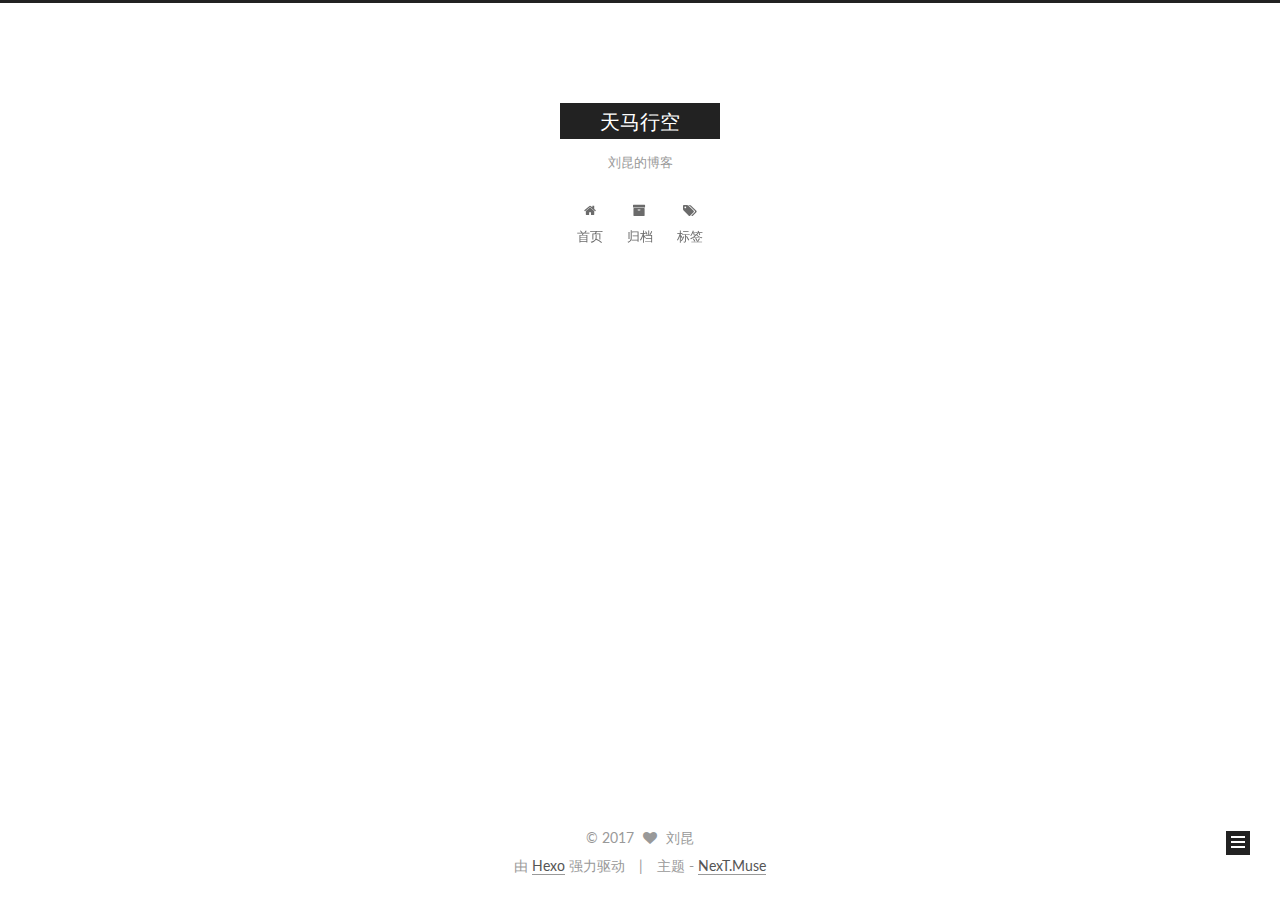
<file: index.html>
<!doctype html>



  


<html class="theme-next muse use-motion" lang="zh-Hans">
<head>
  <meta charset="UTF-8"/>
<meta http-equiv="X-UA-Compatible" content="IE=edge" />
<meta name="viewport" content="width=device-width, initial-scale=1, maximum-scale=1"/>



<meta http-equiv="Cache-Control" content="no-transform" />
<meta http-equiv="Cache-Control" content="no-siteapp" />















  
  
  <link href="/lib/fancybox/source/jquery.fancybox.css?v=2.1.5" rel="stylesheet" type="text/css" />




  
  
  
  

  
    
    
  

  

  

  

  

  
    
    
    <link href="//fonts.googleapis.com/css?family=Lato:300,300italic,400,400italic,700,700italic&subset=latin,latin-ext" rel="stylesheet" type="text/css">
  






<link href="/lib/font-awesome/css/font-awesome.min.css?v=4.6.2" rel="stylesheet" type="text/css" />

<link href="/css/main.css?v=5.1.0" rel="stylesheet" type="text/css" />


  <meta name="keywords" content="Hexo, NexT" />








  <link rel="shortcut icon" type="image/x-icon" href="/favicon.ico?v=5.1.0" />






<meta property="og:type" content="website">
<meta property="og:title" content="天马行空">
<meta property="og:url" content="http://yoursite.com/index.html">
<meta property="og:site_name" content="天马行空">
<meta name="twitter:card" content="summary">
<meta name="twitter:title" content="天马行空">



<script type="text/javascript" id="hexo.configurations">
  var NexT = window.NexT || {};
  var CONFIG = {
    root: '/',
    scheme: 'Muse',
    sidebar: {"position":"left","display":"post","offset":12,"offset_float":0,"b2t":false,"scrollpercent":false},
    fancybox: true,
    motion: true,
    duoshuo: {
      userId: '0',
      author: '博主'
    },
    algolia: {
      applicationID: '',
      apiKey: '',
      indexName: '',
      hits: {"per_page":10},
      labels: {"input_placeholder":"Search for Posts","hits_empty":"We didn't find any results for the search: ${query}","hits_stats":"${hits} results found in ${time} ms"}
    }
  };
</script>



  <link rel="canonical" href="http://yoursite.com/"/>





  <title> 天马行空 </title>
</head>

<body itemscope itemtype="http://schema.org/WebPage" lang="zh-Hans">

  














  
  
    
  

  <div class="container one-collumn sidebar-position-left 
   page-home 
 ">
    <div class="headband"></div>

    <header id="header" class="header" itemscope itemtype="http://schema.org/WPHeader">
      <div class="header-inner"><div class="site-brand-wrapper">
  <div class="site-meta ">
    

    <div class="custom-logo-site-title">
      <a href="/"  class="brand" rel="start">
        <span class="logo-line-before"><i></i></span>
        <span class="site-title">天马行空</span>
        <span class="logo-line-after"><i></i></span>
      </a>
    </div>
      
        <p class="site-subtitle">刘昆的博客</p>
      
  </div>

  <div class="site-nav-toggle">
    <button>
      <span class="btn-bar"></span>
      <span class="btn-bar"></span>
      <span class="btn-bar"></span>
    </button>
  </div>
</div>

<nav class="site-nav">
  

  
    <ul id="menu" class="menu">
      
        
        <li class="menu-item menu-item-home">
          <a href="/" rel="section">
            
              <i class="menu-item-icon fa fa-fw fa-home"></i> <br />
            
            首页
          </a>
        </li>
      
        
        <li class="menu-item menu-item-archives">
          <a href="/archives" rel="section">
            
              <i class="menu-item-icon fa fa-fw fa-archive"></i> <br />
            
            归档
          </a>
        </li>
      
        
        <li class="menu-item menu-item-tags">
          <a href="/tags" rel="section">
            
              <i class="menu-item-icon fa fa-fw fa-tags"></i> <br />
            
            标签
          </a>
        </li>
      

      
    </ul>
  

  
</nav>



 </div>
    </header>

    <main id="main" class="main">
      <div class="main-inner">
        <div class="content-wrap">
          <div id="content" class="content">
            
  <section id="posts" class="posts-expand">
    
      

  

  
  
  

  <article class="post post-type-normal " itemscope itemtype="http://schema.org/Article">
    <link itemprop="mainEntityOfPage" href="http://yoursite.com/2017/03/13/First-Post/">

    <span hidden itemprop="author" itemscope itemtype="http://schema.org/Person">
      <meta itemprop="name" content="刘昆">
      <meta itemprop="description" content="">
      <meta itemprop="image" content="/images/avatar.gif">
    </span>

    <span hidden itemprop="publisher" itemscope itemtype="http://schema.org/Organization">
      <meta itemprop="name" content="天马行空">
    </span>

    
      <header class="post-header">

        
        
          <h1 class="post-title" itemprop="name headline">
            
            
              
                
                <a class="post-title-link" href="/2017/03/13/First-Post/" itemprop="url">
                  开通博客
                </a>
              
            
          </h1>
        

        <div class="post-meta">
          <span class="post-time">
            
              <span class="post-meta-item-icon">
                <i class="fa fa-calendar-o"></i>
              </span>
              
                <span class="post-meta-item-text">发表于</span>
              
              <time title="创建于" itemprop="dateCreated datePublished" datetime="2017-03-13T10:54:02+08:00">
                2017-03-13
              </time>
            

            

            
          </span>

          

          
            
          

          
          

          

          

          

        </div>
      </header>
    


    <div class="post-body" itemprop="articleBody">

      
      

      
        
          
            <h2 id="写在博客开通"><a href="#写在博客开通" class="headerlink" title="写在博客开通"></a>写在博客开通</h2><p>生活和工作需要一步一个脚印，不仅仅把收获留存在记忆里，也要沉淀在文字中。</p>

          
        
      
    </div>

    <div>
      
    </div>

    <div>
      
    </div>


    <footer class="post-footer">
      

      

      

      
      
        <div class="post-eof"></div>
      
    </footer>
  </article>


    
  </section>

  

          
          </div>
          


          

        </div>
        
          
  
  <div class="sidebar-toggle">
    <div class="sidebar-toggle-line-wrap">
      <span class="sidebar-toggle-line sidebar-toggle-line-first"></span>
      <span class="sidebar-toggle-line sidebar-toggle-line-middle"></span>
      <span class="sidebar-toggle-line sidebar-toggle-line-last"></span>
    </div>
  </div>

  <aside id="sidebar" class="sidebar">
    <div class="sidebar-inner">

      

      

      <section class="site-overview sidebar-panel sidebar-panel-active">
        <div class="site-author motion-element" itemprop="author" itemscope itemtype="http://schema.org/Person">
          <img class="site-author-image" itemprop="image"
               src="/images/avatar.gif"
               alt="刘昆" />
          <p class="site-author-name" itemprop="name">刘昆</p>
           
              <p class="site-description motion-element" itemprop="description"></p>
          
        </div>
        <nav class="site-state motion-element">

          
            <div class="site-state-item site-state-posts">
              <a href="/archives">
                <span class="site-state-item-count">1</span>
                <span class="site-state-item-name">日志</span>
              </a>
            </div>
          

          

          

        </nav>

        

        <div class="links-of-author motion-element">
          
        </div>

        
        

        
        

        


      </section>

      

      

    </div>
  </aside>


        
      </div>
    </main>

    <footer id="footer" class="footer">
      <div class="footer-inner">
        <div class="copyright" >
  
  &copy; 
  <span itemprop="copyrightYear">2017</span>
  <span class="with-love">
    <i class="fa fa-heart"></i>
  </span>
  <span class="author" itemprop="copyrightHolder">刘昆</span>
</div>


<div class="powered-by">
  由 <a class="theme-link" href="https://hexo.io">Hexo</a> 强力驱动
</div>

<div class="theme-info">
  主题 -
  <a class="theme-link" href="https://github.com/iissnan/hexo-theme-next">
    NexT.Muse
  </a>
</div>


        

        
      </div>
    </footer>

    
      <div class="back-to-top">
        <i class="fa fa-arrow-up"></i>
        
      </div>
    
    
  </div>

  

<script type="text/javascript">
  if (Object.prototype.toString.call(window.Promise) !== '[object Function]') {
    window.Promise = null;
  }
</script>









  




  
  <script type="text/javascript" src="/lib/jquery/index.js?v=2.1.3"></script>

  
  <script type="text/javascript" src="/lib/fastclick/lib/fastclick.min.js?v=1.0.6"></script>

  
  <script type="text/javascript" src="/lib/jquery_lazyload/jquery.lazyload.js?v=1.9.7"></script>

  
  <script type="text/javascript" src="/lib/velocity/velocity.min.js?v=1.2.1"></script>

  
  <script type="text/javascript" src="/lib/velocity/velocity.ui.min.js?v=1.2.1"></script>

  
  <script type="text/javascript" src="/lib/fancybox/source/jquery.fancybox.pack.js?v=2.1.5"></script>


  


  <script type="text/javascript" src="/js/src/utils.js?v=5.1.0"></script>

  <script type="text/javascript" src="/js/src/motion.js?v=5.1.0"></script>



  
  

  

  


  <script type="text/javascript" src="/js/src/bootstrap.js?v=5.1.0"></script>



  



  




	





  





  





  



  
  

  

  

  

  


  

</body>
</html>
</file>
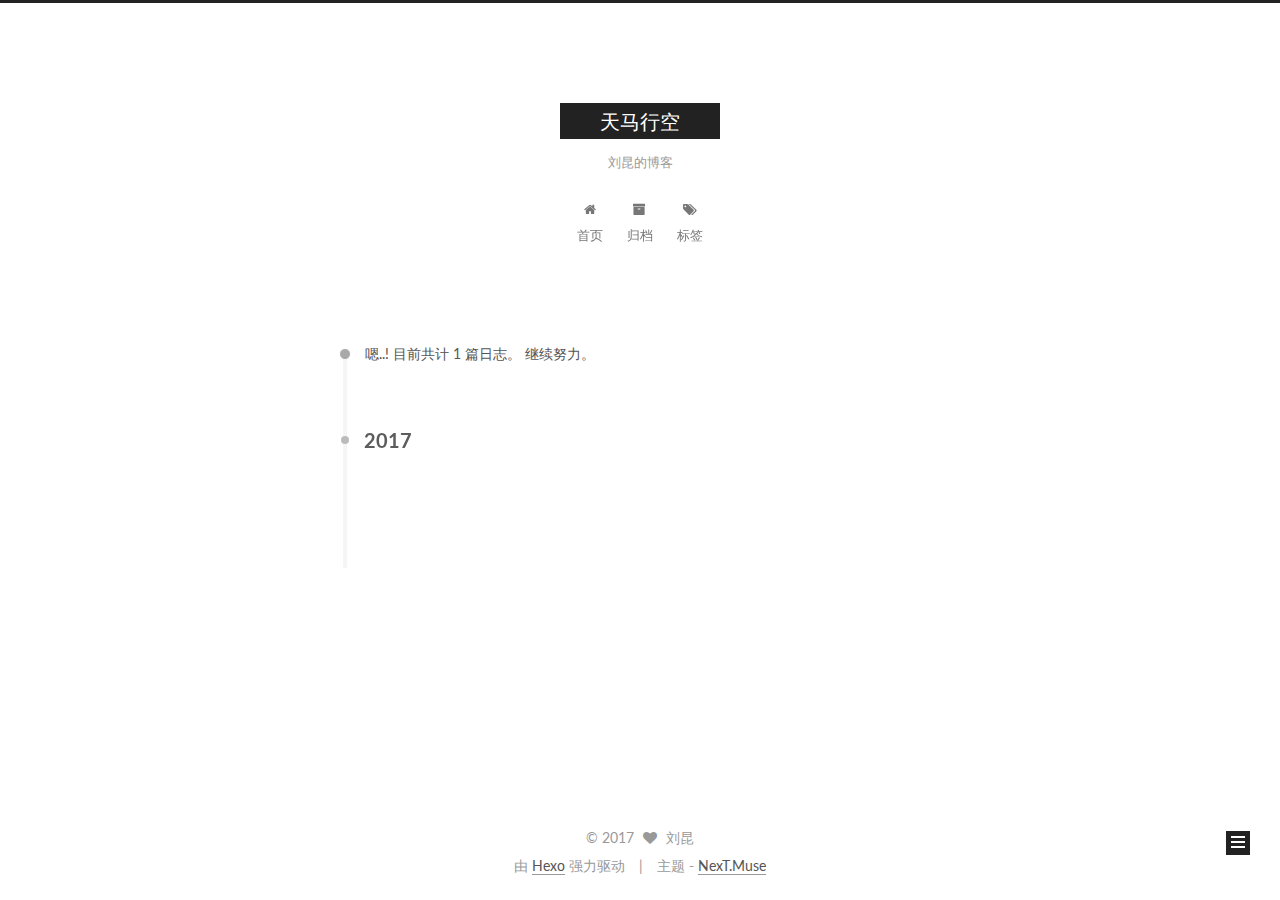
<file: archives/index.html>
<!doctype html>



  


<html class="theme-next muse use-motion" lang="zh-Hans">
<head>
  <meta charset="UTF-8"/>
<meta http-equiv="X-UA-Compatible" content="IE=edge" />
<meta name="viewport" content="width=device-width, initial-scale=1, maximum-scale=1"/>



<meta http-equiv="Cache-Control" content="no-transform" />
<meta http-equiv="Cache-Control" content="no-siteapp" />















  
  
  <link href="/lib/fancybox/source/jquery.fancybox.css?v=2.1.5" rel="stylesheet" type="text/css" />




  
  
  
  

  
    
    
  

  

  

  

  

  
    
    
    <link href="//fonts.googleapis.com/css?family=Lato:300,300italic,400,400italic,700,700italic&subset=latin,latin-ext" rel="stylesheet" type="text/css">
  






<link href="/lib/font-awesome/css/font-awesome.min.css?v=4.6.2" rel="stylesheet" type="text/css" />

<link href="/css/main.css?v=5.1.0" rel="stylesheet" type="text/css" />


  <meta name="keywords" content="Hexo, NexT" />








  <link rel="shortcut icon" type="image/x-icon" href="/favicon.ico?v=5.1.0" />






<meta property="og:type" content="website">
<meta property="og:title" content="天马行空">
<meta property="og:url" content="http://yoursite.com/archives/index.html">
<meta property="og:site_name" content="天马行空">
<meta name="twitter:card" content="summary">
<meta name="twitter:title" content="天马行空">



<script type="text/javascript" id="hexo.configurations">
  var NexT = window.NexT || {};
  var CONFIG = {
    root: '/',
    scheme: 'Muse',
    sidebar: {"position":"left","display":"post","offset":12,"offset_float":0,"b2t":false,"scrollpercent":false},
    fancybox: true,
    motion: true,
    duoshuo: {
      userId: '0',
      author: '博主'
    },
    algolia: {
      applicationID: '',
      apiKey: '',
      indexName: '',
      hits: {"per_page":10},
      labels: {"input_placeholder":"Search for Posts","hits_empty":"We didn't find any results for the search: ${query}","hits_stats":"${hits} results found in ${time} ms"}
    }
  };
</script>



  <link rel="canonical" href="http://yoursite.com/archives/"/>





  <title> 归档 | 天马行空 </title>
</head>

<body itemscope itemtype="http://schema.org/WebPage" lang="zh-Hans">

  














  
  
    
  

  <div class="container one-collumn sidebar-position-left  page-archive  ">
    <div class="headband"></div>

    <header id="header" class="header" itemscope itemtype="http://schema.org/WPHeader">
      <div class="header-inner"><div class="site-brand-wrapper">
  <div class="site-meta ">
    

    <div class="custom-logo-site-title">
      <a href="/"  class="brand" rel="start">
        <span class="logo-line-before"><i></i></span>
        <span class="site-title">天马行空</span>
        <span class="logo-line-after"><i></i></span>
      </a>
    </div>
      
        <p class="site-subtitle">刘昆的博客</p>
      
  </div>

  <div class="site-nav-toggle">
    <button>
      <span class="btn-bar"></span>
      <span class="btn-bar"></span>
      <span class="btn-bar"></span>
    </button>
  </div>
</div>

<nav class="site-nav">
  

  
    <ul id="menu" class="menu">
      
        
        <li class="menu-item menu-item-home">
          <a href="/" rel="section">
            
              <i class="menu-item-icon fa fa-fw fa-home"></i> <br />
            
            首页
          </a>
        </li>
      
        
        <li class="menu-item menu-item-archives">
          <a href="/archives" rel="section">
            
              <i class="menu-item-icon fa fa-fw fa-archive"></i> <br />
            
            归档
          </a>
        </li>
      
        
        <li class="menu-item menu-item-tags">
          <a href="/tags" rel="section">
            
              <i class="menu-item-icon fa fa-fw fa-tags"></i> <br />
            
            标签
          </a>
        </li>
      

      
    </ul>
  

  
</nav>



 </div>
    </header>

    <main id="main" class="main">
      <div class="main-inner">
        <div class="content-wrap">
          <div id="content" class="content">
            

  <section id="posts" class="posts-collapse">
    <span class="archive-move-on"></span>

    <span class="archive-page-counter">
      
      
      
        
      
      嗯..! 目前共计 1 篇日志。 继续努力。
    </span>

    

      
      
      

      
        
        <div class="collection-title">
          <h2 class="archive-year motion-element" id="archive-year-2017">2017</h2>
        </div>
      
      

      

  <article class="post post-type-normal" itemscope itemtype="http://schema.org/Article">
    <header class="post-header">

      <h1 class="post-title">
        
            <a class="post-title-link" href="/2017/03/13/First-Post/" itemprop="url">
              
                <span itemprop="name">开通博客</span>
              
            </a>
        
      </h1>

      <div class="post-meta">
        <time class="post-time" itemprop="dateCreated"
              datetime="2017-03-13T10:54:02+08:00"
              content="2017-03-13" >
          03-13
        </time>
      </div>

    </header>
  </article>



    

  </section>

  


          
          </div>
          


          

        </div>
        
          
  
  <div class="sidebar-toggle">
    <div class="sidebar-toggle-line-wrap">
      <span class="sidebar-toggle-line sidebar-toggle-line-first"></span>
      <span class="sidebar-toggle-line sidebar-toggle-line-middle"></span>
      <span class="sidebar-toggle-line sidebar-toggle-line-last"></span>
    </div>
  </div>

  <aside id="sidebar" class="sidebar">
    <div class="sidebar-inner">

      

      

      <section class="site-overview sidebar-panel sidebar-panel-active">
        <div class="site-author motion-element" itemprop="author" itemscope itemtype="http://schema.org/Person">
          <img class="site-author-image" itemprop="image"
               src="/images/avatar.gif"
               alt="刘昆" />
          <p class="site-author-name" itemprop="name">刘昆</p>
           
              <p class="site-description motion-element" itemprop="description"></p>
          
        </div>
        <nav class="site-state motion-element">

          
            <div class="site-state-item site-state-posts">
              <a href="/archives">
                <span class="site-state-item-count">1</span>
                <span class="site-state-item-name">日志</span>
              </a>
            </div>
          

          

          

        </nav>

        

        <div class="links-of-author motion-element">
          
        </div>

        
        

        
        

        


      </section>

      

      

    </div>
  </aside>


        
      </div>
    </main>

    <footer id="footer" class="footer">
      <div class="footer-inner">
        <div class="copyright" >
  
  &copy; 
  <span itemprop="copyrightYear">2017</span>
  <span class="with-love">
    <i class="fa fa-heart"></i>
  </span>
  <span class="author" itemprop="copyrightHolder">刘昆</span>
</div>


<div class="powered-by">
  由 <a class="theme-link" href="https://hexo.io">Hexo</a> 强力驱动
</div>

<div class="theme-info">
  主题 -
  <a class="theme-link" href="https://github.com/iissnan/hexo-theme-next">
    NexT.Muse
  </a>
</div>


        

        
      </div>
    </footer>

    
      <div class="back-to-top">
        <i class="fa fa-arrow-up"></i>
        
      </div>
    
    
  </div>

  

<script type="text/javascript">
  if (Object.prototype.toString.call(window.Promise) !== '[object Function]') {
    window.Promise = null;
  }
</script>









  




  
  <script type="text/javascript" src="/lib/jquery/index.js?v=2.1.3"></script>

  
  <script type="text/javascript" src="/lib/fastclick/lib/fastclick.min.js?v=1.0.6"></script>

  
  <script type="text/javascript" src="/lib/jquery_lazyload/jquery.lazyload.js?v=1.9.7"></script>

  
  <script type="text/javascript" src="/lib/velocity/velocity.min.js?v=1.2.1"></script>

  
  <script type="text/javascript" src="/lib/velocity/velocity.ui.min.js?v=1.2.1"></script>

  
  <script type="text/javascript" src="/lib/fancybox/source/jquery.fancybox.pack.js?v=2.1.5"></script>


  


  <script type="text/javascript" src="/js/src/utils.js?v=5.1.0"></script>

  <script type="text/javascript" src="/js/src/motion.js?v=5.1.0"></script>



  
  

  
  
    <script type="text/javascript" id="motion.page.archive">
      $('.archive-year').velocity('transition.slideLeftIn');
    </script>
  


  


  <script type="text/javascript" src="/js/src/bootstrap.js?v=5.1.0"></script>



  



  




	





  





  





  



  
  

  

  

  

  


  

</body>
</html>
</file>
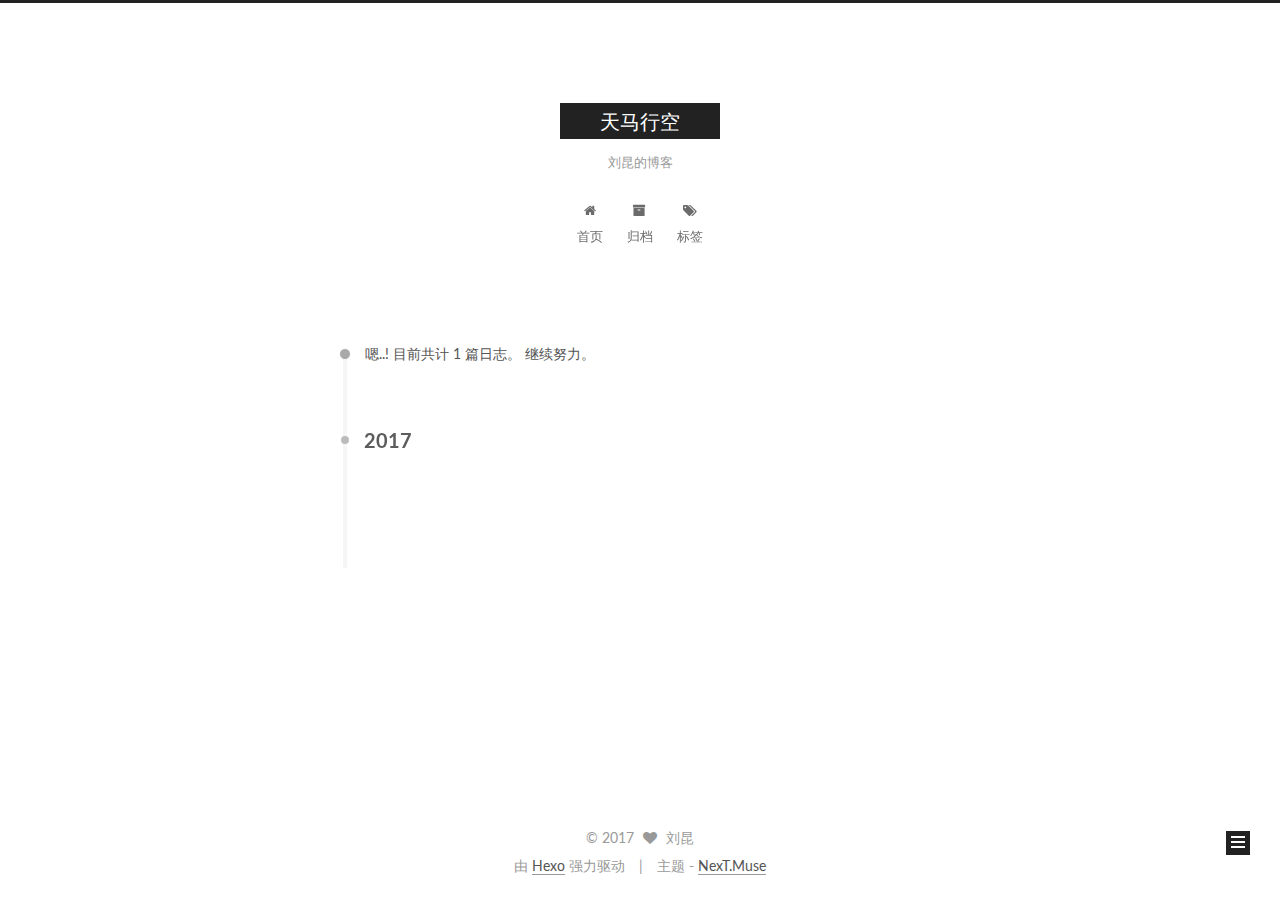
<file: archives/2017/index.html>
<!doctype html>



  


<html class="theme-next muse use-motion" lang="zh-Hans">
<head>
  <meta charset="UTF-8"/>
<meta http-equiv="X-UA-Compatible" content="IE=edge" />
<meta name="viewport" content="width=device-width, initial-scale=1, maximum-scale=1"/>



<meta http-equiv="Cache-Control" content="no-transform" />
<meta http-equiv="Cache-Control" content="no-siteapp" />















  
  
  <link href="/lib/fancybox/source/jquery.fancybox.css?v=2.1.5" rel="stylesheet" type="text/css" />




  
  
  
  

  
    
    
  

  

  

  

  

  
    
    
    <link href="//fonts.googleapis.com/css?family=Lato:300,300italic,400,400italic,700,700italic&subset=latin,latin-ext" rel="stylesheet" type="text/css">
  






<link href="/lib/font-awesome/css/font-awesome.min.css?v=4.6.2" rel="stylesheet" type="text/css" />

<link href="/css/main.css?v=5.1.0" rel="stylesheet" type="text/css" />


  <meta name="keywords" content="Hexo, NexT" />








  <link rel="shortcut icon" type="image/x-icon" href="/favicon.ico?v=5.1.0" />






<meta property="og:type" content="website">
<meta property="og:title" content="天马行空">
<meta property="og:url" content="http://yoursite.com/archives/2017/index.html">
<meta property="og:site_name" content="天马行空">
<meta name="twitter:card" content="summary">
<meta name="twitter:title" content="天马行空">



<script type="text/javascript" id="hexo.configurations">
  var NexT = window.NexT || {};
  var CONFIG = {
    root: '/',
    scheme: 'Muse',
    sidebar: {"position":"left","display":"post","offset":12,"offset_float":0,"b2t":false,"scrollpercent":false},
    fancybox: true,
    motion: true,
    duoshuo: {
      userId: '0',
      author: '博主'
    },
    algolia: {
      applicationID: '',
      apiKey: '',
      indexName: '',
      hits: {"per_page":10},
      labels: {"input_placeholder":"Search for Posts","hits_empty":"We didn't find any results for the search: ${query}","hits_stats":"${hits} results found in ${time} ms"}
    }
  };
</script>



  <link rel="canonical" href="http://yoursite.com/archives/2017/"/>





  <title> 归档 | 天马行空 </title>
</head>

<body itemscope itemtype="http://schema.org/WebPage" lang="zh-Hans">

  














  
  
    
  

  <div class="container one-collumn sidebar-position-left  page-archive  ">
    <div class="headband"></div>

    <header id="header" class="header" itemscope itemtype="http://schema.org/WPHeader">
      <div class="header-inner"><div class="site-brand-wrapper">
  <div class="site-meta ">
    

    <div class="custom-logo-site-title">
      <a href="/"  class="brand" rel="start">
        <span class="logo-line-before"><i></i></span>
        <span class="site-title">天马行空</span>
        <span class="logo-line-after"><i></i></span>
      </a>
    </div>
      
        <p class="site-subtitle">刘昆的博客</p>
      
  </div>

  <div class="site-nav-toggle">
    <button>
      <span class="btn-bar"></span>
      <span class="btn-bar"></span>
      <span class="btn-bar"></span>
    </button>
  </div>
</div>

<nav class="site-nav">
  

  
    <ul id="menu" class="menu">
      
        
        <li class="menu-item menu-item-home">
          <a href="/" rel="section">
            
              <i class="menu-item-icon fa fa-fw fa-home"></i> <br />
            
            首页
          </a>
        </li>
      
        
        <li class="menu-item menu-item-archives">
          <a href="/archives" rel="section">
            
              <i class="menu-item-icon fa fa-fw fa-archive"></i> <br />
            
            归档
          </a>
        </li>
      
        
        <li class="menu-item menu-item-tags">
          <a href="/tags" rel="section">
            
              <i class="menu-item-icon fa fa-fw fa-tags"></i> <br />
            
            标签
          </a>
        </li>
      

      
    </ul>
  

  
</nav>



 </div>
    </header>

    <main id="main" class="main">
      <div class="main-inner">
        <div class="content-wrap">
          <div id="content" class="content">
            

  <section id="posts" class="posts-collapse">
    <span class="archive-move-on"></span>

    <span class="archive-page-counter">
      
      
      
        
      
      嗯..! 目前共计 1 篇日志。 继续努力。
    </span>

    

      
      
      

      
        
        <div class="collection-title">
          <h2 class="archive-year motion-element" id="archive-year-2017">2017</h2>
        </div>
      
      

      

  <article class="post post-type-normal" itemscope itemtype="http://schema.org/Article">
    <header class="post-header">

      <h1 class="post-title">
        
            <a class="post-title-link" href="/2017/03/13/First-Post/" itemprop="url">
              
                <span itemprop="name">开通博客</span>
              
            </a>
        
      </h1>

      <div class="post-meta">
        <time class="post-time" itemprop="dateCreated"
              datetime="2017-03-13T10:54:02+08:00"
              content="2017-03-13" >
          03-13
        </time>
      </div>

    </header>
  </article>



    

  </section>

  


          
          </div>
          


          

        </div>
        
          
  
  <div class="sidebar-toggle">
    <div class="sidebar-toggle-line-wrap">
      <span class="sidebar-toggle-line sidebar-toggle-line-first"></span>
      <span class="sidebar-toggle-line sidebar-toggle-line-middle"></span>
      <span class="sidebar-toggle-line sidebar-toggle-line-last"></span>
    </div>
  </div>

  <aside id="sidebar" class="sidebar">
    <div class="sidebar-inner">

      

      

      <section class="site-overview sidebar-panel sidebar-panel-active">
        <div class="site-author motion-element" itemprop="author" itemscope itemtype="http://schema.org/Person">
          <img class="site-author-image" itemprop="image"
               src="/images/avatar.gif"
               alt="刘昆" />
          <p class="site-author-name" itemprop="name">刘昆</p>
           
              <p class="site-description motion-element" itemprop="description"></p>
          
        </div>
        <nav class="site-state motion-element">

          
            <div class="site-state-item site-state-posts">
              <a href="/archives">
                <span class="site-state-item-count">1</span>
                <span class="site-state-item-name">日志</span>
              </a>
            </div>
          

          

          

        </nav>

        

        <div class="links-of-author motion-element">
          
        </div>

        
        

        
        

        


      </section>

      

      

    </div>
  </aside>


        
      </div>
    </main>

    <footer id="footer" class="footer">
      <div class="footer-inner">
        <div class="copyright" >
  
  &copy; 
  <span itemprop="copyrightYear">2017</span>
  <span class="with-love">
    <i class="fa fa-heart"></i>
  </span>
  <span class="author" itemprop="copyrightHolder">刘昆</span>
</div>


<div class="powered-by">
  由 <a class="theme-link" href="https://hexo.io">Hexo</a> 强力驱动
</div>

<div class="theme-info">
  主题 -
  <a class="theme-link" href="https://github.com/iissnan/hexo-theme-next">
    NexT.Muse
  </a>
</div>


        

        
      </div>
    </footer>

    
      <div class="back-to-top">
        <i class="fa fa-arrow-up"></i>
        
      </div>
    
    
  </div>

  

<script type="text/javascript">
  if (Object.prototype.toString.call(window.Promise) !== '[object Function]') {
    window.Promise = null;
  }
</script>









  




  
  <script type="text/javascript" src="/lib/jquery/index.js?v=2.1.3"></script>

  
  <script type="text/javascript" src="/lib/fastclick/lib/fastclick.min.js?v=1.0.6"></script>

  
  <script type="text/javascript" src="/lib/jquery_lazyload/jquery.lazyload.js?v=1.9.7"></script>

  
  <script type="text/javascript" src="/lib/velocity/velocity.min.js?v=1.2.1"></script>

  
  <script type="text/javascript" src="/lib/velocity/velocity.ui.min.js?v=1.2.1"></script>

  
  <script type="text/javascript" src="/lib/fancybox/source/jquery.fancybox.pack.js?v=2.1.5"></script>


  


  <script type="text/javascript" src="/js/src/utils.js?v=5.1.0"></script>

  <script type="text/javascript" src="/js/src/motion.js?v=5.1.0"></script>



  
  

  
  
    <script type="text/javascript" id="motion.page.archive">
      $('.archive-year').velocity('transition.slideLeftIn');
    </script>
  


  


  <script type="text/javascript" src="/js/src/bootstrap.js?v=5.1.0"></script>



  



  




	





  





  





  



  
  

  

  

  

  


  

</body>
</html>
</file>
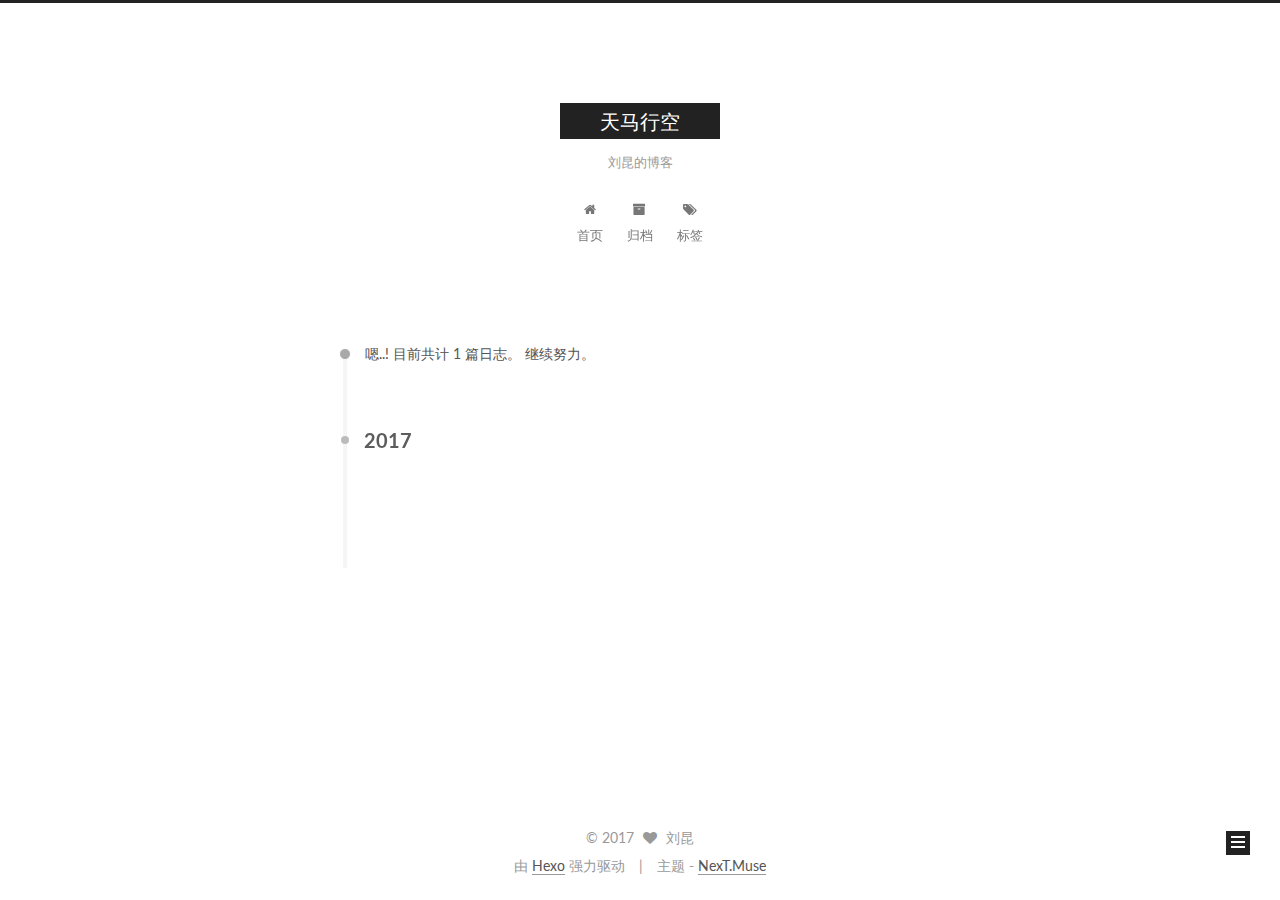
<file: archives/2017/03/index.html>
<!doctype html>



  


<html class="theme-next muse use-motion" lang="zh-Hans">
<head>
  <meta charset="UTF-8"/>
<meta http-equiv="X-UA-Compatible" content="IE=edge" />
<meta name="viewport" content="width=device-width, initial-scale=1, maximum-scale=1"/>



<meta http-equiv="Cache-Control" content="no-transform" />
<meta http-equiv="Cache-Control" content="no-siteapp" />















  
  
  <link href="/lib/fancybox/source/jquery.fancybox.css?v=2.1.5" rel="stylesheet" type="text/css" />




  
  
  
  

  
    
    
  

  

  

  

  

  
    
    
    <link href="//fonts.googleapis.com/css?family=Lato:300,300italic,400,400italic,700,700italic&subset=latin,latin-ext" rel="stylesheet" type="text/css">
  






<link href="/lib/font-awesome/css/font-awesome.min.css?v=4.6.2" rel="stylesheet" type="text/css" />

<link href="/css/main.css?v=5.1.0" rel="stylesheet" type="text/css" />


  <meta name="keywords" content="Hexo, NexT" />








  <link rel="shortcut icon" type="image/x-icon" href="/favicon.ico?v=5.1.0" />






<meta property="og:type" content="website">
<meta property="og:title" content="天马行空">
<meta property="og:url" content="http://yoursite.com/archives/2017/03/index.html">
<meta property="og:site_name" content="天马行空">
<meta name="twitter:card" content="summary">
<meta name="twitter:title" content="天马行空">



<script type="text/javascript" id="hexo.configurations">
  var NexT = window.NexT || {};
  var CONFIG = {
    root: '/',
    scheme: 'Muse',
    sidebar: {"position":"left","display":"post","offset":12,"offset_float":0,"b2t":false,"scrollpercent":false},
    fancybox: true,
    motion: true,
    duoshuo: {
      userId: '0',
      author: '博主'
    },
    algolia: {
      applicationID: '',
      apiKey: '',
      indexName: '',
      hits: {"per_page":10},
      labels: {"input_placeholder":"Search for Posts","hits_empty":"We didn't find any results for the search: ${query}","hits_stats":"${hits} results found in ${time} ms"}
    }
  };
</script>



  <link rel="canonical" href="http://yoursite.com/archives/2017/03/"/>





  <title> 归档 | 天马行空 </title>
</head>

<body itemscope itemtype="http://schema.org/WebPage" lang="zh-Hans">

  














  
  
    
  

  <div class="container one-collumn sidebar-position-left  page-archive  ">
    <div class="headband"></div>

    <header id="header" class="header" itemscope itemtype="http://schema.org/WPHeader">
      <div class="header-inner"><div class="site-brand-wrapper">
  <div class="site-meta ">
    

    <div class="custom-logo-site-title">
      <a href="/"  class="brand" rel="start">
        <span class="logo-line-before"><i></i></span>
        <span class="site-title">天马行空</span>
        <span class="logo-line-after"><i></i></span>
      </a>
    </div>
      
        <p class="site-subtitle">刘昆的博客</p>
      
  </div>

  <div class="site-nav-toggle">
    <button>
      <span class="btn-bar"></span>
      <span class="btn-bar"></span>
      <span class="btn-bar"></span>
    </button>
  </div>
</div>

<nav class="site-nav">
  

  
    <ul id="menu" class="menu">
      
        
        <li class="menu-item menu-item-home">
          <a href="/" rel="section">
            
              <i class="menu-item-icon fa fa-fw fa-home"></i> <br />
            
            首页
          </a>
        </li>
      
        
        <li class="menu-item menu-item-archives">
          <a href="/archives" rel="section">
            
              <i class="menu-item-icon fa fa-fw fa-archive"></i> <br />
            
            归档
          </a>
        </li>
      
        
        <li class="menu-item menu-item-tags">
          <a href="/tags" rel="section">
            
              <i class="menu-item-icon fa fa-fw fa-tags"></i> <br />
            
            标签
          </a>
        </li>
      

      
    </ul>
  

  
</nav>



 </div>
    </header>

    <main id="main" class="main">
      <div class="main-inner">
        <div class="content-wrap">
          <div id="content" class="content">
            

  <section id="posts" class="posts-collapse">
    <span class="archive-move-on"></span>

    <span class="archive-page-counter">
      
      
      
        
      
      嗯..! 目前共计 1 篇日志。 继续努力。
    </span>

    

      
      
      

      
        
        <div class="collection-title">
          <h2 class="archive-year motion-element" id="archive-year-2017">2017</h2>
        </div>
      
      

      

  <article class="post post-type-normal" itemscope itemtype="http://schema.org/Article">
    <header class="post-header">

      <h1 class="post-title">
        
            <a class="post-title-link" href="/2017/03/13/First-Post/" itemprop="url">
              
                <span itemprop="name">开通博客</span>
              
            </a>
        
      </h1>

      <div class="post-meta">
        <time class="post-time" itemprop="dateCreated"
              datetime="2017-03-13T10:54:02+08:00"
              content="2017-03-13" >
          03-13
        </time>
      </div>

    </header>
  </article>



    

  </section>

  


          
          </div>
          


          

        </div>
        
          
  
  <div class="sidebar-toggle">
    <div class="sidebar-toggle-line-wrap">
      <span class="sidebar-toggle-line sidebar-toggle-line-first"></span>
      <span class="sidebar-toggle-line sidebar-toggle-line-middle"></span>
      <span class="sidebar-toggle-line sidebar-toggle-line-last"></span>
    </div>
  </div>

  <aside id="sidebar" class="sidebar">
    <div class="sidebar-inner">

      

      

      <section class="site-overview sidebar-panel sidebar-panel-active">
        <div class="site-author motion-element" itemprop="author" itemscope itemtype="http://schema.org/Person">
          <img class="site-author-image" itemprop="image"
               src="/images/avatar.gif"
               alt="刘昆" />
          <p class="site-author-name" itemprop="name">刘昆</p>
           
              <p class="site-description motion-element" itemprop="description"></p>
          
        </div>
        <nav class="site-state motion-element">

          
            <div class="site-state-item site-state-posts">
              <a href="/archives">
                <span class="site-state-item-count">1</span>
                <span class="site-state-item-name">日志</span>
              </a>
            </div>
          

          

          

        </nav>

        

        <div class="links-of-author motion-element">
          
        </div>

        
        

        
        

        


      </section>

      

      

    </div>
  </aside>


        
      </div>
    </main>

    <footer id="footer" class="footer">
      <div class="footer-inner">
        <div class="copyright" >
  
  &copy; 
  <span itemprop="copyrightYear">2017</span>
  <span class="with-love">
    <i class="fa fa-heart"></i>
  </span>
  <span class="author" itemprop="copyrightHolder">刘昆</span>
</div>


<div class="powered-by">
  由 <a class="theme-link" href="https://hexo.io">Hexo</a> 强力驱动
</div>

<div class="theme-info">
  主题 -
  <a class="theme-link" href="https://github.com/iissnan/hexo-theme-next">
    NexT.Muse
  </a>
</div>


        

        
      </div>
    </footer>

    
      <div class="back-to-top">
        <i class="fa fa-arrow-up"></i>
        
      </div>
    
    
  </div>

  

<script type="text/javascript">
  if (Object.prototype.toString.call(window.Promise) !== '[object Function]') {
    window.Promise = null;
  }
</script>









  




  
  <script type="text/javascript" src="/lib/jquery/index.js?v=2.1.3"></script>

  
  <script type="text/javascript" src="/lib/fastclick/lib/fastclick.min.js?v=1.0.6"></script>

  
  <script type="text/javascript" src="/lib/jquery_lazyload/jquery.lazyload.js?v=1.9.7"></script>

  
  <script type="text/javascript" src="/lib/velocity/velocity.min.js?v=1.2.1"></script>

  
  <script type="text/javascript" src="/lib/velocity/velocity.ui.min.js?v=1.2.1"></script>

  
  <script type="text/javascript" src="/lib/fancybox/source/jquery.fancybox.pack.js?v=2.1.5"></script>


  


  <script type="text/javascript" src="/js/src/utils.js?v=5.1.0"></script>

  <script type="text/javascript" src="/js/src/motion.js?v=5.1.0"></script>



  
  

  
  
    <script type="text/javascript" id="motion.page.archive">
      $('.archive-year').velocity('transition.slideLeftIn');
    </script>
  


  


  <script type="text/javascript" src="/js/src/bootstrap.js?v=5.1.0"></script>



  



  




	





  





  





  



  
  

  

  

  

  


  

</body>
</html>
</file>
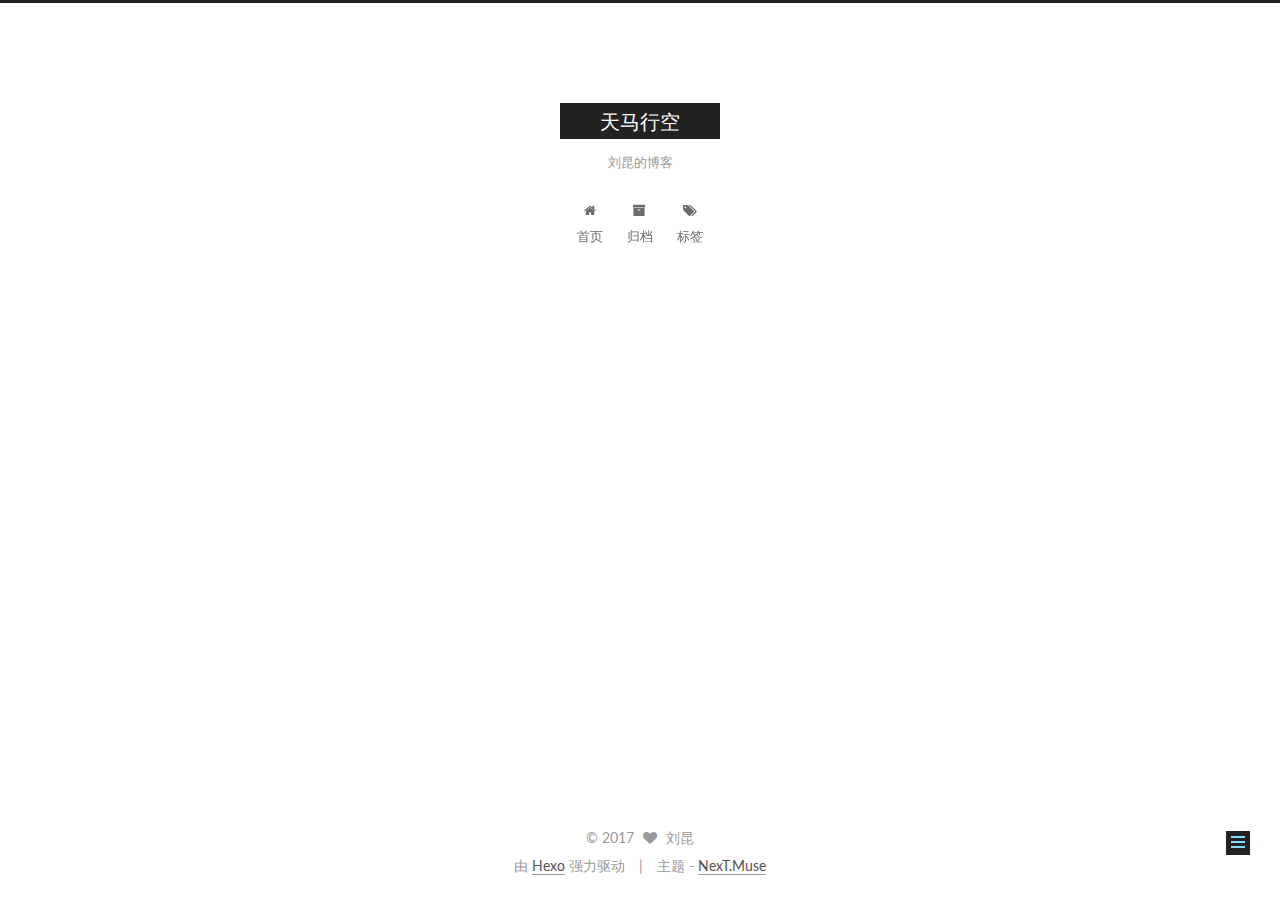
<file: 2017/03/13/First-Post/index.html>
<!doctype html>



  


<html class="theme-next muse use-motion" lang="zh-Hans">
<head>
  <meta charset="UTF-8"/>
<meta http-equiv="X-UA-Compatible" content="IE=edge" />
<meta name="viewport" content="width=device-width, initial-scale=1, maximum-scale=1"/>



<meta http-equiv="Cache-Control" content="no-transform" />
<meta http-equiv="Cache-Control" content="no-siteapp" />















  
  
  <link href="/lib/fancybox/source/jquery.fancybox.css?v=2.1.5" rel="stylesheet" type="text/css" />




  
  
  
  

  
    
    
  

  

  

  

  

  
    
    
    <link href="//fonts.googleapis.com/css?family=Lato:300,300italic,400,400italic,700,700italic&subset=latin,latin-ext" rel="stylesheet" type="text/css">
  






<link href="/lib/font-awesome/css/font-awesome.min.css?v=4.6.2" rel="stylesheet" type="text/css" />

<link href="/css/main.css?v=5.1.0" rel="stylesheet" type="text/css" />


  <meta name="keywords" content="Hexo, NexT" />








  <link rel="shortcut icon" type="image/x-icon" href="/favicon.ico?v=5.1.0" />






<meta name="description" content="写在博客开通生活和工作需要一步一个脚印，不仅仅把收获留存在记忆里，也要沉淀在文字中。">
<meta property="og:type" content="article">
<meta property="og:title" content="开通博客">
<meta property="og:url" content="http://yoursite.com/2017/03/13/First-Post/index.html">
<meta property="og:site_name" content="天马行空">
<meta property="og:description" content="写在博客开通生活和工作需要一步一个脚印，不仅仅把收获留存在记忆里，也要沉淀在文字中。">
<meta property="og:updated_time" content="2017-03-16T08:34:01.000Z">
<meta name="twitter:card" content="summary">
<meta name="twitter:title" content="开通博客">
<meta name="twitter:description" content="写在博客开通生活和工作需要一步一个脚印，不仅仅把收获留存在记忆里，也要沉淀在文字中。">



<script type="text/javascript" id="hexo.configurations">
  var NexT = window.NexT || {};
  var CONFIG = {
    root: '/',
    scheme: 'Muse',
    sidebar: {"position":"left","display":"post","offset":12,"offset_float":0,"b2t":false,"scrollpercent":false},
    fancybox: true,
    motion: true,
    duoshuo: {
      userId: '0',
      author: '博主'
    },
    algolia: {
      applicationID: '',
      apiKey: '',
      indexName: '',
      hits: {"per_page":10},
      labels: {"input_placeholder":"Search for Posts","hits_empty":"We didn't find any results for the search: ${query}","hits_stats":"${hits} results found in ${time} ms"}
    }
  };
</script>



  <link rel="canonical" href="http://yoursite.com/2017/03/13/First-Post/"/>





  <title> 开通博客 | 天马行空 </title>
</head>

<body itemscope itemtype="http://schema.org/WebPage" lang="zh-Hans">

  














  
  
    
  

  <div class="container one-collumn sidebar-position-left page-post-detail ">
    <div class="headband"></div>

    <header id="header" class="header" itemscope itemtype="http://schema.org/WPHeader">
      <div class="header-inner"><div class="site-brand-wrapper">
  <div class="site-meta ">
    

    <div class="custom-logo-site-title">
      <a href="/"  class="brand" rel="start">
        <span class="logo-line-before"><i></i></span>
        <span class="site-title">天马行空</span>
        <span class="logo-line-after"><i></i></span>
      </a>
    </div>
      
        <p class="site-subtitle">刘昆的博客</p>
      
  </div>

  <div class="site-nav-toggle">
    <button>
      <span class="btn-bar"></span>
      <span class="btn-bar"></span>
      <span class="btn-bar"></span>
    </button>
  </div>
</div>

<nav class="site-nav">
  

  
    <ul id="menu" class="menu">
      
        
        <li class="menu-item menu-item-home">
          <a href="/" rel="section">
            
              <i class="menu-item-icon fa fa-fw fa-home"></i> <br />
            
            首页
          </a>
        </li>
      
        
        <li class="menu-item menu-item-archives">
          <a href="/archives" rel="section">
            
              <i class="menu-item-icon fa fa-fw fa-archive"></i> <br />
            
            归档
          </a>
        </li>
      
        
        <li class="menu-item menu-item-tags">
          <a href="/tags" rel="section">
            
              <i class="menu-item-icon fa fa-fw fa-tags"></i> <br />
            
            标签
          </a>
        </li>
      

      
    </ul>
  

  
</nav>



 </div>
    </header>

    <main id="main" class="main">
      <div class="main-inner">
        <div class="content-wrap">
          <div id="content" class="content">
            

  <div id="posts" class="posts-expand">
    

  

  
  
  

  <article class="post post-type-normal " itemscope itemtype="http://schema.org/Article">
    <link itemprop="mainEntityOfPage" href="http://yoursite.com/2017/03/13/First-Post/">

    <span hidden itemprop="author" itemscope itemtype="http://schema.org/Person">
      <meta itemprop="name" content="刘昆">
      <meta itemprop="description" content="">
      <meta itemprop="image" content="/images/avatar.gif">
    </span>

    <span hidden itemprop="publisher" itemscope itemtype="http://schema.org/Organization">
      <meta itemprop="name" content="天马行空">
    </span>

    
      <header class="post-header">

        
        
          <h1 class="post-title" itemprop="name headline">
            
            
              
                开通博客
              
            
          </h1>
        

        <div class="post-meta">
          <span class="post-time">
            
              <span class="post-meta-item-icon">
                <i class="fa fa-calendar-o"></i>
              </span>
              
                <span class="post-meta-item-text">发表于</span>
              
              <time title="创建于" itemprop="dateCreated datePublished" datetime="2017-03-13T10:54:02+08:00">
                2017-03-13
              </time>
            

            

            
          </span>

          

          
            
          

          
          

          

          

          

        </div>
      </header>
    


    <div class="post-body" itemprop="articleBody">

      
      

      
        <h2 id="写在博客开通"><a href="#写在博客开通" class="headerlink" title="写在博客开通"></a>写在博客开通</h2><p>生活和工作需要一步一个脚印，不仅仅把收获留存在记忆里，也要沉淀在文字中。</p>

      
    </div>

    <div>
      
        

      
    </div>

    <div>
      
        

      
    </div>


    <footer class="post-footer">
      

      
        
      

      

      
      
    </footer>
  </article>



    <div class="post-spread">
      
    </div>
  </div>

          
          </div>
          


          
  <div class="comments" id="comments">
    
  </div>


        </div>
        
          
  
  <div class="sidebar-toggle">
    <div class="sidebar-toggle-line-wrap">
      <span class="sidebar-toggle-line sidebar-toggle-line-first"></span>
      <span class="sidebar-toggle-line sidebar-toggle-line-middle"></span>
      <span class="sidebar-toggle-line sidebar-toggle-line-last"></span>
    </div>
  </div>

  <aside id="sidebar" class="sidebar">
    <div class="sidebar-inner">

      

      
        <ul class="sidebar-nav motion-element">
          <li class="sidebar-nav-toc sidebar-nav-active" data-target="post-toc-wrap" >
            文章目录
          </li>
          <li class="sidebar-nav-overview" data-target="site-overview">
            站点概览
          </li>
        </ul>
      

      <section class="site-overview sidebar-panel">
        <div class="site-author motion-element" itemprop="author" itemscope itemtype="http://schema.org/Person">
          <img class="site-author-image" itemprop="image"
               src="/images/avatar.gif"
               alt="刘昆" />
          <p class="site-author-name" itemprop="name">刘昆</p>
           
              <p class="site-description motion-element" itemprop="description"></p>
          
        </div>
        <nav class="site-state motion-element">

          
            <div class="site-state-item site-state-posts">
              <a href="/archives">
                <span class="site-state-item-count">1</span>
                <span class="site-state-item-name">日志</span>
              </a>
            </div>
          

          

          

        </nav>

        

        <div class="links-of-author motion-element">
          
        </div>

        
        

        
        

        


      </section>

      
      <!--noindex-->
        <section class="post-toc-wrap motion-element sidebar-panel sidebar-panel-active">
          <div class="post-toc">

            
              
            

            
              <div class="post-toc-content"><ol class="nav"><li class="nav-item nav-level-2"><a class="nav-link" href="#写在博客开通"><span class="nav-number">1.</span> <span class="nav-text">写在博客开通</span></a></li></ol></div>
            

          </div>
        </section>
      <!--/noindex-->
      

      

    </div>
  </aside>


        
      </div>
    </main>

    <footer id="footer" class="footer">
      <div class="footer-inner">
        <div class="copyright" >
  
  &copy; 
  <span itemprop="copyrightYear">2017</span>
  <span class="with-love">
    <i class="fa fa-heart"></i>
  </span>
  <span class="author" itemprop="copyrightHolder">刘昆</span>
</div>


<div class="powered-by">
  由 <a class="theme-link" href="https://hexo.io">Hexo</a> 强力驱动
</div>

<div class="theme-info">
  主题 -
  <a class="theme-link" href="https://github.com/iissnan/hexo-theme-next">
    NexT.Muse
  </a>
</div>


        

        
      </div>
    </footer>

    
      <div class="back-to-top">
        <i class="fa fa-arrow-up"></i>
        
      </div>
    
    
  </div>

  

<script type="text/javascript">
  if (Object.prototype.toString.call(window.Promise) !== '[object Function]') {
    window.Promise = null;
  }
</script>









  




  
  <script type="text/javascript" src="/lib/jquery/index.js?v=2.1.3"></script>

  
  <script type="text/javascript" src="/lib/fastclick/lib/fastclick.min.js?v=1.0.6"></script>

  
  <script type="text/javascript" src="/lib/jquery_lazyload/jquery.lazyload.js?v=1.9.7"></script>

  
  <script type="text/javascript" src="/lib/velocity/velocity.min.js?v=1.2.1"></script>

  
  <script type="text/javascript" src="/lib/velocity/velocity.ui.min.js?v=1.2.1"></script>

  
  <script type="text/javascript" src="/lib/fancybox/source/jquery.fancybox.pack.js?v=2.1.5"></script>


  


  <script type="text/javascript" src="/js/src/utils.js?v=5.1.0"></script>

  <script type="text/javascript" src="/js/src/motion.js?v=5.1.0"></script>



  
  

  
  <script type="text/javascript" src="/js/src/scrollspy.js?v=5.1.0"></script>
<script type="text/javascript" src="/js/src/post-details.js?v=5.1.0"></script>



  


  <script type="text/javascript" src="/js/src/bootstrap.js?v=5.1.0"></script>



  



  




	





  





  





  



  
  

  

  

  

  


  

</body>
</html>
</file>
<file: css/main.css>
/* normalize.css v3.0.2 | MIT License | git.io/normalize */
html {
  font-family: sans-serif; /* 1 */
  -ms-text-size-adjust: 100%; /* 2 */
  -webkit-text-size-adjust: 100%; /* 2 */
}
body {
  margin: 0;
}
article,
aside,
details,
figcaption,
figure,
footer,
header,
hgroup,
main,
menu,
nav,
section,
summary {
  display: block;
}
audio,
canvas,
progress,
video {
  display: inline-block; /* 1 */
  vertical-align: baseline; /* 2 */
}
audio:not([controls]) {
  display: none;
  height: 0;
}
[hidden],
template {
  display: none;
}
a {
  background-color: transparent;
}
a:active,
a:hover {
  outline: 0;
}
abbr[title] {
  border-bottom: 1px dotted;
}
b,
strong {
  font-weight: bold;
}
dfn {
  font-style: italic;
}
h1 {
  font-size: 2em;
  margin: 0.67em 0;
}
mark {
  background: #ff0;
  color: #000;
}
small {
  font-size: 80%;
}
sub,
sup {
  font-size: 75%;
  line-height: 0;
  position: relative;
  vertical-align: baseline;
}
sup {
  top: -0.5em;
}
sub {
  bottom: -0.25em;
}
img {
  border: 0;
}
svg:not(:root) {
  overflow: hidden;
}
figure {
  margin: 1em 40px;
}
hr {
  -moz-box-sizing: content-box;
  box-sizing: content-box;
  height: 0;
}
pre {
  overflow: auto;
}
code,
kbd,
pre,
samp {
  font-family: monospace, monospace;
  font-size: 1em;
}
button,
input,
optgroup,
select,
textarea {
  color: inherit; /* 1 */
  font: inherit; /* 2 */
  margin: 0; /* 3 */
}
button {
  overflow: visible;
}
button,
select {
  text-transform: none;
}
button,
html input[type="button"],
input[type="reset"],
input[type="submit"] {
  -webkit-appearance: button; /* 2 */
  cursor: pointer; /* 3 */
}
button[disabled],
html input[disabled] {
  cursor: default;
}
button::-moz-focus-inner,
input::-moz-focus-inner {
  border: 0;
  padding: 0;
}
input {
  line-height: normal;
}
input[type="checkbox"],
input[type="radio"] {
  box-sizing: border-box; /* 1 */
  padding: 0; /* 2 */
}
input[type="number"]::-webkit-inner-spin-button,
input[type="number"]::-webkit-outer-spin-button {
  height: auto;
}
input[type="search"] {
  -webkit-appearance: textfield; /* 1 */
  -moz-box-sizing: content-box;
  -webkit-box-sizing: content-box; /* 2 */
  box-sizing: content-box;
}
input[type="search"]::-webkit-search-cancel-button,
input[type="search"]::-webkit-search-decoration {
  -webkit-appearance: none;
}
fieldset {
  border: 1px solid #c0c0c0;
  margin: 0 2px;
  padding: 0.35em 0.625em 0.75em;
}
legend {
  border: 0; /* 1 */
  padding: 0; /* 2 */
}
textarea {
  overflow: auto;
}
optgroup {
  font-weight: bold;
}
table {
  border-collapse: collapse;
  border-spacing: 0;
}
td,
th {
  padding: 0;
}
::selection {
  background: #262a30;
  color: #fff;
}
body {
  position: relative;
  font-family: 'Lato', "PingFang SC", "Microsoft YaHei", sans-serif;
  font-size: 14px;
  line-height: 2;
  color: #555;
  background: #fff;
}
@media (max-width: 767px) {
  body {
    padding-right: 0 !important;
  }
}
@media (min-width: 768px) and (max-width: 991px) {
  body {
    padding-right: 0 !important;
  }
}
@media (min-width: 1600px) {
  body {
    font-size: 16px;
  }
}
h1,
h2,
h3,
h4,
h5,
h6 {
  margin: 0;
  padding: 0;
  font-weight: bold;
  line-height: 1.5;
  font-family: 'Lato', "PingFang SC", "Microsoft YaHei", sans-serif;
}
h2,
h3,
h4,
h5,
h6 {
  margin: 20px 0 15px;
}
h1 {
  font-size: 22px;
}
@media (max-width: 767px) {
  h1 {
    font-size: 18px;
  }
}
h2 {
  font-size: 20px;
}
@media (max-width: 767px) {
  h2 {
    font-size: 16px;
  }
}
h3 {
  font-size: 18px;
}
@media (max-width: 767px) {
  h3 {
    font-size: 14px;
  }
}
h4 {
  font-size: 16px;
}
@media (max-width: 767px) {
  h4 {
    font-size: 12px;
  }
}
h5 {
  font-size: 14px;
}
@media (max-width: 767px) {
  h5 {
    font-size: 10px;
  }
}
h6 {
  font-size: 12px;
}
@media (max-width: 767px) {
  h6 {
    font-size: 8px;
  }
}
p {
  margin: 0 0 25px 0;
}
a {
  color: #555;
  text-decoration: none;
  border-bottom: 1px solid #999;
  word-wrap: break-word;
}
a:hover {
  color: #222;
  border-bottom-color: #222;
}
blockquote {
  margin: 0;
  padding: 0;
}
img {
  display: block;
  margin: auto;
  max-width: 100%;
  height: auto;
}
hr {
  margin: 40px 0;
  height: 3px;
  border: none;
  background-color: #ddd;
  background-image: repeating-linear-gradient(-45deg, #fff, #fff 4px, transparent 4px, transparent 8px);
}
blockquote {
  padding: 0 15px;
  color: #666;
  border-left: 4px solid #ddd;
}
blockquote cite::before {
  content: "-";
  padding: 0 5px;
}
dt {
  font-weight: 700;
}
dd {
  margin: 0;
  padding: 0;
}
.text-left {
  text-align: left;
}
.text-center {
  text-align: center;
}
.text-right {
  text-align: right;
}
.text-justify {
  text-align: justify;
}
.text-nowrap {
  white-space: nowrap;
}
.text-lowercase {
  text-transform: lowercase;
}
.text-uppercase {
  text-transform: uppercase;
}
.text-capitalize {
  text-transform: capitalize;
}
.center-block {
  display: block;
  margin-left: auto;
  margin-right: auto;
}
.clearfix:before,
.clearfix:after {
  content: " ";
  display: table;
}
.clearfix:after {
  clear: both;
}
.pullquote {
  width: 45%;
}
.pullquote.left {
  float: left;
  margin-left: 5px;
  margin-right: 10px;
}
.pullquote.right {
  float: right;
  margin-left: 10px;
  margin-right: 5px;
}
.affix.affix.affix {
  position: fixed;
}
.translation {
  margin-top: -20px;
  font-size: 14px;
  color: #999;
}
.scrollbar-measure {
  width: 100px;
  height: 100px;
  overflow: scroll;
  position: absolute;
  top: -9999px;
}
.use-motion .motion-element {
  opacity: 0;
}
table {
  margin: 20px 0;
  width: 100%;
  border-collapse: collapse;
  border-spacing: 0;
  border: 1px solid #ddd;
  font-size: 14px;
  table-layout: fixed;
  word-wrap: break-all;
}
table>tbody>tr:nth-of-type(odd) {
  background-color: #f9f9f9;
}
table>tbody>tr:hover {
  background-color: #f5f5f5;
}
caption,
th,
td {
  padding: 8px;
  text-align: left;
  vertical-align: middle;
  font-weight: normal;
}
th,
td {
  border-bottom: 3px solid #ddd;
  border-right: 1px solid #eee;
}
th {
  padding-bottom: 10px;
  font-weight: 700;
}
td {
  border-bottom-width: 1px;
}
html,
body {
  height: 100%;
}
.container {
  position: relative;
  min-height: 100%;
}
.header-inner {
  margin: 0 auto;
  padding: 100px 0 70px;
  width: 700px;
}
@media (min-width: 1600px) {
  .container .header-inner {
    width: 900px;
  }
}
.main {
  padding-bottom: 150px;
}
.main-inner {
  margin: 0 auto;
  width: 700px;
}
@media (min-width: 1600px) {
  .container .main-inner {
    width: 900px;
  }
}
.footer {
  position: absolute;
  left: 0;
  bottom: 0;
  width: 100%;
  min-height: 50px;
}
.footer-inner {
  box-sizing: border-box;
  margin: 20px auto;
  width: 700px;
}
@media (min-width: 1600px) {
  .container .footer-inner {
    width: 900px;
  }
}
pre,
.highlight {
  overflow: auto;
  margin: 20px 0;
  padding: 0;
  font-size: 13px;
  color: #4d4d4c;
  background: #f7f7f7;
  line-height: 1.6;
}
pre,
code {
  font-family: consolas, Menlo, "PingFang SC", "Microsoft YaHei", monospace;
}
code {
  padding: 2px 4px;
  word-wrap: break-word;
  color: #555;
  background: #eee;
  border-radius: 3px;
  font-size: 13px;
}
pre code {
  padding: 0;
  color: #4d4d4c;
  background: none;
  text-shadow: none;
}
.highlight {
  border-radius: 1px;
}
.highlight pre {
  border: none;
  margin: 0;
  padding: 10px 0;
}
.highlight table {
  margin: 0;
  width: auto;
  border: none;
}
.highlight td {
  border: none;
  padding: 0;
}
.highlight figcaption {
  font-size: 1em;
  color: #4d4d4c;
  line-height: 1em;
  margin-bottom: 1em;
}
.highlight figcaption:before,
.highlight figcaption:after {
  content: " ";
  display: table;
}
.highlight figcaption:after {
  clear: both;
}
.highlight figcaption a {
  float: right;
  color: #4d4d4c;
}
.highlight figcaption a:hover {
  border-bottom-color: #4d4d4c;
}
.highlight .gutter pre {
  padding-left: 10px;
  padding-right: 10px;
  color: #869194;
  text-align: right;
  background-color: #eff2f3;
}
.highlight .code pre {
  padding-left: 10px;
  padding-right: 10px;
  background-color: #f7f7f7;
}
.highlight .line {
  height: 20px;
}
.gutter {
  -webkit-user-select: none;
  -moz-user-select: none;
  -ms-user-select: none;
  user-select: none;
}
.gist table {
  width: auto;
}
.gist table td {
  border: none;
}
pre .deletion {
  background: #fdd;
}
pre .addition {
  background: #dfd;
}
pre .meta {
  color: #8959a8;
}
pre .comment {
  color: #8e908c;
}
pre .variable,
pre .attribute,
pre .tag,
pre .regexp,
pre .ruby .constant,
pre .xml .tag .title,
pre .xml .pi,
pre .xml .doctype,
pre .html .doctype,
pre .css .id,
pre .css .class,
pre .css .pseudo {
  color: #c82829;
}
pre .number,
pre .preprocessor,
pre .built_in,
pre .literal,
pre .params,
pre .constant,
pre .command {
  color: #f5871f;
}
pre .ruby .class .title,
pre .css .rules .attribute,
pre .string,
pre .value,
pre .inheritance,
pre .header,
pre .ruby .symbol,
pre .xml .cdata,
pre .special,
pre .number,
pre .formula {
  color: #718c00;
}
pre .title,
pre .css .hexcolor {
  color: #3e999f;
}
pre .function,
pre .python .decorator,
pre .python .title,
pre .ruby .function .title,
pre .ruby .title .keyword,
pre .perl .sub,
pre .javascript .title,
pre .coffeescript .title {
  color: #4271ae;
}
pre .keyword,
pre .javascript .function {
  color: #8959a8;
}
.full-image.full-image.full-image {
  border: none;
  max-width: 100%;
  width: auto;
  margin: 20px auto;
}
@media (min-width: 992px) {
  .full-image.full-image.full-image {
    max-width: none;
    width: 110%;
    margin: 25px -5%;
  }
}
.blockquote-center,
.page-home .post-type-quote blockquote,
.page-post-detail .post-type-quote blockquote {
  position: relative;
  margin: 40px 0;
  padding: 0;
  border-left: none;
  text-align: center;
}
.blockquote-center::before,
.page-home .post-type-quote blockquote::before,
.page-post-detail .post-type-quote blockquote::before,
.blockquote-center::after,
.page-home .post-type-quote blockquote::after,
.page-post-detail .post-type-quote blockquote::after {
  position: absolute;
  content: ' ';
  display: block;
  width: 100%;
  height: 24px;
  opacity: 0.2;
  background-repeat: no-repeat;
  background-position: 0 -6px;
  background-size: 22px 22px;
}
.blockquote-center::before,
.page-home .post-type-quote blockquote::before,
.page-post-detail .post-type-quote blockquote::before {
  top: -20px;
  background-image: url("../images/quote-l.svg");
  border-top: 1px solid #ccc;
}
.blockquote-center::after,
.page-home .post-type-quote blockquote::after,
.page-post-detail .post-type-quote blockquote::after {
  bottom: -20px;
  background-image: url("../images/quote-r.svg");
  border-bottom: 1px solid #ccc;
  background-position: 100% 8px;
}
.blockquote-center p,
.page-home .post-type-quote blockquote p,
.page-post-detail .post-type-quote blockquote p,
.blockquote-center div,
.page-home .post-type-quote blockquote div,
.page-post-detail .post-type-quote blockquote div {
  text-align: center;
}
.post .post-body .group-picture img {
  box-sizing: border-box;
  padding: 0 3px;
  border: none;
}
.post .group-picture-row {
  overflow: hidden;
  margin-top: 6px;
}
.post .group-picture-row:first-child {
  margin-top: 0;
}
.post .group-picture-column {
  float: left;
}
.page-post-detail .post-body .group-picture-column {
  float: none;
  margin-top: 10px;
  width: auto !important;
}
.page-post-detail .post-body .group-picture-column img {
  margin: 0 auto;
}
.page-archive .group-picture-container {
  overflow: hidden;
}
.page-archive .group-picture-row {
  float: left;
}
.page-archive .group-picture-row:first-child {
  margin-top: 6px;
}
.page-archive .group-picture-column {
  max-width: 150px;
  max-height: 150px;
}
.note {
  padding: 20px;
  margin: 20px 0;
  border: 1px solid #eee;
  border-left-width: 5px;
  border-radius: 3px;
}
.note h2,
.note h3,
.note h4,
.note h5,
.note h6 {
  margin-top: 0;
  margin-bottom: 5px;
}
.note p:last-child {
  margin-bottom: 0;
}
.note code {
  border-radius: 3px;
}
.note+.note {
  margin-top: -5px;
}
.default {
  border-left-color: #777;
}
.default h2,
.default h3,
.default h4,
.default h5,
.default h6 {
  color: #777;
}
.primary {
  border-left-color: #428bca;
}
.primary h2,
.primary h3,
.primary h4,
.primary h5,
.primary h6 {
  color: #428bca;
}
.success {
  border-left-color: #5cb85c;
}
.success h2,
.success h3,
.success h4,
.success h5,
.success h6 {
  color: #5cb85c;
}
.danger {
  border-left-color: #d9534f;
}
.danger h2,
.danger h3,
.danger h4,
.danger h5,
.danger h6 {
  color: #d9534f;
}
.warning {
  border-left-color: #f0ad4e;
}
.warning h2,
.warning h3,
.warning h4,
.warning h5,
.warning h6 {
  color: #f0ad4e;
}
.info {
  border-left-color: #5bc0de;
}
.info h2,
.info h3,
.info h4,
.info h5,
.info h6 {
  color: #5bc0de;
}
.exturl {
  background-color: transparent;
  cursor: pointer;
  border-bottom: 1px solid #999;
}
.exturl .fa {
  font-size: 14px;
}
.exturl:active,
.exturl:hover {
  outline: 0;
  color: #222;
  border-bottom-color: #222;
}
.btn {
  display: inline-block;
  padding: 0 20px;
  font-size: 14px;
  color: #fff;
  background: #222;
  border: 2px solid #222;
  text-decoration: none;
  border-radius: 0;
  transition-property: background-color;
  transition-duration: 0.2s;
  transition-timing-function: ease-in-out;
  transition-delay: 0s;
}
.btn:hover,
.post-button .btn:hover {
  border-color: #222;
  color: #222;
  background: #fff;
}
.btn-bar {
  display: block;
  width: 22px;
  height: 2px;
  background: #555;
  border-radius: 1px;
}
.btn-bar+.btn-bar {
  margin-top: 4px;
}
.pagination {
  margin: 120px 0 40px;
  text-align: center;
  border-top: 1px solid #eee;
}
.page-number-basic,
.pagination .prev,
.pagination .next,
.pagination .page-number,
.pagination .space {
  display: inline-block;
  position: relative;
  top: -1px;
  margin: 0 10px;
  padding: 0 10px;
  line-height: 30px;
}
@media (max-width: 767px) {
  .page-number-basic,
  .pagination .prev,
  .pagination .next,
  .pagination .page-number,
  .pagination .space {
    margin: 0 5px;
  }
}
.pagination .prev,
.pagination .next,
.pagination .page-number {
  border-bottom: 0;
  border-top: 1px solid #eee;
  transition-property: border-color;
  transition-duration: 0.2s;
  transition-timing-function: ease-in-out;
  transition-delay: 0s;
}
.pagination .prev:hover,
.pagination .next:hover,
.pagination .page-number:hover {
  border-top-color: #222;
}
.pagination .space {
  padding: 0;
  margin: 0;
}
.pagination .prev {
  margin-left: 0;
}
.pagination .next {
  margin-right: 0;
}
.pagination .page-number.current {
  color: #fff;
  background: #ccc;
  border-top-color: #ccc;
}
@media (max-width: 767px) {
  .pagination {
    border-top: none;
  }
  .pagination .prev,
  .pagination .next,
  .pagination .page-number {
    margin-bottom: 10px;
    border-top: 0;
    border-bottom: 1px solid #eee;
  }
  .pagination .prev:hover,
  .pagination .next:hover,
  .pagination .page-number:hover {
    border-bottom-color: #222;
  }
}
.comments {
  margin: 60px 20px 0;
}
.tag-cloud {
  text-align: center;
}
.tag-cloud a {
  display: inline-block;
  margin: 10px;
}
.back-to-top {
  box-sizing: border-box;
  position: fixed;
  bottom: -100px;
  right: 30px;
  z-index: 1050;
  padding: 0 6px;
  width: 24px;
  background: #222;
  font-size: 12px;
  opacity: 1;
  color: #fff;
  cursor: pointer;
  text-align: center;
  -webkit-transform: translateZ(0);
  transition-property: bottom;
  transition-duration: 0.2s;
  transition-timing-function: ease-in-out;
  transition-delay: 0s;
}
@media (max-width: 767px) {
  .back-to-top {
    display: none;
  }
}
@media (min-width: 768px) and (max-width: 991px) {
  .back-to-top {
    display: none;
  }
}
.back-to-top.back-to-top-on {
  bottom: 19px;
}
.header {
  background: #fff;
}
.header-inner {
  position: relative;
}
.headband {
  height: 3px;
  background: #222;
}
.site-meta {
  margin: 0;
  text-align: center;
}
@media (max-width: 767px) {
  .site-meta {
    text-align: center;
  }
}
.brand {
  position: relative;
  display: inline-block;
  padding: 0 40px;
  color: #fff;
  background: #222;
  border-bottom: none;
}
.brand:hover {
  color: #fff;
}
.logo {
  display: inline-block;
  margin-right: 5px;
  line-height: 36px;
  vertical-align: top;
}
.site-title {
  display: inline-block;
  vertical-align: top;
  line-height: 36px;
  font-size: 20px;
  font-weight: normal;
  font-family: 'Lato', "PingFang SC", "Microsoft YaHei", sans-serif;
}
.site-subtitle {
  margin-top: 10px;
  font-size: 13px;
  color: #999;
}
.use-motion .brand {
  opacity: 0;
}
.use-motion .logo,
.use-motion .site-title,
.use-motion .site-subtitle {
  opacity: 0;
  position: relative;
  top: -10px;
}
.site-nav-toggle {
  display: none;
  position: absolute;
  top: 10px;
  left: 10px;
}
@media (max-width: 767px) {
  .site-nav-toggle {
    display: block;
  }
}
.site-nav-toggle button {
  margin-top: 2px;
  padding: 9px 10px;
  background: transparent;
  border: none;
}
@media (max-width: 767px) {
  .site-nav {
    display: none;
    margin: 0 -10px;
    padding: 0 10px;
    clear: both;
    border-top: 1px solid #ddd;
  }
}
@media (min-width: 768px) and (max-width: 991px) {
  .site-nav {
    display: block !important;
  }
}
@media (min-width: 992px) {
  .site-nav {
    display: block !important;
  }
}
.menu {
  margin-top: 20px;
  padding-left: 0;
  text-align: center;
}
.menu .menu-item {
  display: inline-block;
  margin: 0 10px;
  list-style: none;
}
@media screen and (max-width: 767px) {
  .menu .menu-item {
    margin-top: 10px;
  }
}
.menu .menu-item a {
  display: block;
  font-size: 13px;
  line-height: inherit;
  border-bottom: 1px solid transparent;
  transition-property: border-color;
  transition-duration: 0.2s;
  transition-timing-function: ease-in-out;
  transition-delay: 0s;
}
.menu .menu-item a:hover {
  border-bottom-color: #222;
}
.menu .menu-item .fa {
  margin-right: 5px;
}
.use-motion .menu-item {
  opacity: 0;
}
.post-body {
  font-family: 'Lato', "PingFang SC", "Microsoft YaHei", sans-serif;
}
@media (max-width: 767px) {
  .post-body {
    word-break: break-word;
  }
}
.post-body .fancybox img {
  display: block !important;
  margin: 0 auto;
  cursor: pointer;
  cursor: zoom-in;
  cursor: -webkit-zoom-in;
}
.post-body .image-caption,
.post-body .figure .caption {
  margin: 10px auto 15px;
  text-align: center;
  font-size: 14px;
  color: #999;
  font-weight: bold;
  line-height: 1;
}
.post-sticky-flag {
  display: inline-block;
  font-size: 16px;
  -ms-transform: rotate(30deg);
  -webkit-transform: rotate(30deg);
  -moz-transform: rotate(30deg);
  -ms-transform: rotate(30deg);
  -o-transform: rotate(30deg);
  transform: rotate(30deg);
}
.posts-expand {
  padding-top: 40px;
}
@media (max-width: 767px) {
  .posts-expand {
    margin: 0 20px;
  }
  .post-body pre,
  .post-body .highlight {
    padding: 10px;
  }
  .post-body pre .gutter pre,
  .post-body .highlight .gutter pre {
    padding-right: 10px;
  }
}
@media (min-width: 992px) {
  .posts-expand .post-body {
    text-align: justify;
  }
}
.posts-expand .post-body h2,
.posts-expand .post-body h3,
.posts-expand .post-body h4,
.posts-expand .post-body h5,
.posts-expand .post-body h6 {
  padding-top: 10px;
}
.posts-expand .post-body h2 .header-anchor,
.posts-expand .post-body h3 .header-anchor,
.posts-expand .post-body h4 .header-anchor,
.posts-expand .post-body h5 .header-anchor,
.posts-expand .post-body h6 .header-anchor {
  float: right;
  margin-left: 10px;
  color: #ccc;
  border-bottom-style: none;
  visibility: hidden;
}
.posts-expand .post-body h2 .header-anchor:hover,
.posts-expand .post-body h3 .header-anchor:hover,
.posts-expand .post-body h4 .header-anchor:hover,
.posts-expand .post-body h5 .header-anchor:hover,
.posts-expand .post-body h6 .header-anchor:hover {
  color: inherit;
}
.posts-expand .post-body h2:hover .header-anchor,
.posts-expand .post-body h3:hover .header-anchor,
.posts-expand .post-body h4:hover .header-anchor,
.posts-expand .post-body h5:hover .header-anchor,
.posts-expand .post-body h6:hover .header-anchor {
  visibility: visible;
}
.posts-expand .post-body ul li {
  list-style: circle;
}
.posts-expand .post-body img {
  box-sizing: border-box;
  margin: auto;
  padding: 3px;
  border: 1px solid #ddd;
}
.posts-expand .fancybox img {
  margin: 0 auto;
}
@media (max-width: 767px) {
  .posts-collapse {
    margin: 0 20px;
  }
  .posts-collapse .post-title,
  .posts-collapse .post-meta {
    display: block;
    width: auto;
    text-align: left;
  }
}
.posts-collapse {
  position: relative;
  z-index: 1010;
  margin-left: 55px;
}
.posts-collapse::after {
  content: " ";
  position: absolute;
  top: 20px;
  left: 0;
  margin-left: -2px;
  width: 4px;
  height: 100%;
  background: #f5f5f5;
  z-index: -1;
}
@media (max-width: 767px) {
  .posts-collapse {
    margin: 0 20px;
  }
}
.posts-collapse .collection-title {
  position: relative;
  margin: 60px 0;
}
.posts-collapse .collection-title h2 {
  margin-left: 20px;
}
.posts-collapse .collection-title small {
  color: #bbb;
}
.posts-collapse .collection-title::before {
  content: " ";
  position: absolute;
  left: 0;
  top: 50%;
  margin-left: -4px;
  margin-top: -4px;
  width: 8px;
  height: 8px;
  background: #bbb;
  border-radius: 50%;
}
.posts-collapse .post {
  margin: 30px 0;
}
.posts-collapse .post-header {
  position: relative;
  transition-duration: 0.2s;
  transition-timing-function: ease-in-out;
  transition-delay: 0s;
  transition-property: border;
  border-bottom: 1px dashed #ccc;
}
.posts-collapse .post-header::before {
  content: " ";
  position: absolute;
  left: 0;
  top: 12px;
  width: 6px;
  height: 6px;
  margin-left: -4px;
  background: #bbb;
  border-radius: 50%;
  border: 1px solid #fff;
  transition-duration: 0.2s;
  transition-timing-function: ease-in-out;
  transition-delay: 0s;
  transition-property: background;
}
.posts-collapse .post-header:hover {
  border-bottom-color: #666;
}
.posts-collapse .post-header:hover::before {
  background: #222;
}
.posts-collapse .post-meta {
  position: absolute;
  font-size: 12px;
  left: 20px;
  top: 5px;
}
.posts-collapse .post-comments-count {
  display: none;
}
.posts-collapse .post-title {
  margin-left: 60px;
  font-size: 16px;
  font-weight: normal;
  line-height: inherit;
}
.posts-collapse .post-title::after {
  margin-left: 3px;
  opacity: 0.6;
}
.posts-collapse .post-title a {
  color: #666;
  border-bottom: none;
}
.page-home .post-type-quote .post-header,
.page-post-detail .post-type-quote .post-header,
.page-home .post-type-quote .post-tags,
.page-post-detail .post-type-quote .post-tags {
  display: none;
}
.posts-expand .post-title {
  font-size: 26px;
  text-align: center;
  word-break: break-word;
  font-weight: 400;
}
@media (max-width: 767px) {
  .posts-expand .post-title {
    font-size: 22px;
  }
}
.posts-expand .post-title-link {
  display: inline-block;
  position: relative;
  color: #555;
  border-bottom: none;
  line-height: 1.2;
  vertical-align: top;
}
.posts-expand .post-title-link::before {
  content: "";
  position: absolute;
  width: 100%;
  height: 2px;
  bottom: 0;
  left: 0;
  background-color: #000;
  visibility: hidden;
  -webkit-transform: scaleX(0);
  -moz-transform: scaleX(0);
  -ms-transform: scaleX(0);
  -o-transform: scaleX(0);
  transform: scaleX(0);
  transition-duration: 0.2s;
  transition-timing-function: ease-in-out;
  transition-delay: 0s;
}
.posts-expand .post-title-link:hover::before {
  visibility: visible;
  -webkit-transform: scaleX(1);
  -moz-transform: scaleX(1);
  -ms-transform: scaleX(1);
  -o-transform: scaleX(1);
  transform: scaleX(1);
}
.posts-expand .post-title-link .fa {
  font-size: 16px;
}
.posts-expand .post-meta {
  margin: 3px 0 60px 0;
  color: #999;
  font-family: 'Lato', "PingFang SC", "Microsoft YaHei", sans-serif;
  font-size: 12px;
  text-align: center;
}
.posts-expand .post-meta .post-category-list {
  display: inline-block;
  margin: 0;
  padding: 3px;
}
.posts-expand .post-meta .post-category-list-link {
  color: #999;
}
.posts-expand .post-meta .post-description {
  font-size: 14px;
  margin-top: 2px;
}
.post-meta-divider {
  margin: 0 0.5em;
}
.post-meta-item-icon {
  margin-right: 3px;
}
@media (min-width: 768px) and (max-width: 991px) {
  .post-meta-item-icon {
    display: inline-block;
  }
}
@media (max-width: 767px) {
  .post-meta-item-icon {
    display: inline-block;
  }
}
@media (min-width: 768px) and (max-width: 991px) {
  .post-meta-item-text {
    display: none;
  }
}
@media (max-width: 767px) {
  .post-meta-item-text {
    display: none;
  }
}
@media (max-width: 767px) {
  .posts-expand .post-comments-count {
    display: none;
  }
}
.social-like {
  font-size: 14px;
  height: 20px;
  text-align: center;
  border-top: 1px solid #eee;
  padding-top: 9px;
  margin-top: 45px;
  display: flex;
  justify-content: center;
}
.vk_like {
  width: 85px;
  height: 21px;
  padding-top: 7px;
  align-self: center;
}
.fb_like {
  height: 30px;
  align-self: center;
}
.post-button {
  margin-top: 50px;
}
.post-button .btn {
  color: #fff;
  font-size: 14px;
  background: #222;
  border-radius: 0;
  line-height: 2;
  margin: 0 4px 8px 4px;
}
.post-button .fa-fw {
  width: 1.285714285714286em;
  text-align: left;
}
.posts-expand .post-tags {
  margin-top: 40px;
  text-align: center;
}
.posts-expand .post-tags a {
  display: inline-block;
  margin-right: 10px;
  font-size: 13px;
}
.post-nav {
  display: table;
  margin-top: 15px;
  width: 100%;
  border-top: 1px solid #eee;
}
.post-nav-divider {
  display: table-cell;
  width: 10%;
}
.post-nav-item {
  display: table-cell;
  padding: 10px 0 0 0;
  width: 45%;
  vertical-align: top;
}
.post-nav-item a {
  position: relative;
  display: block;
  line-height: 25px;
  font-size: 14px;
  color: #555;
  border-bottom: none;
}
.post-nav-item a:hover {
  color: #222;
  border-bottom: none;
}
.post-nav-item a:active {
  top: 2px;
}
.post-nav-item .fa {
  position: absolute;
  top: 8px;
  left: 0;
  font-size: 12px;
}
.post-nav-next a {
  padding-left: 15px;
}
.post-nav-prev {
  text-align: right;
}
.post-nav-prev a {
  padding-right: 15px;
}
.post-nav-prev .fa {
  right: 0;
  left: auto;
}
.posts-expand .post-eof {
  display: block;
  margin: 80px auto 60px;
  width: 8%;
  height: 1px;
  background: #ccc;
  text-align: center;
}
.post:last-child .post-eof.post-eof.post-eof {
  display: none;
}
.post-gallery {
  display: table;
  table-layout: fixed;
  width: 100%;
  border-collapse: separate;
}
.post-gallery-row {
  display: table-row;
}
.post-gallery .post-gallery-img {
  display: table-cell;
  text-align: center;
  vertical-align: middle;
  border: none;
}
.post-gallery .post-gallery-img img {
  max-width: 100%;
  max-height: 100%;
  border: none;
}
.fancybox-close,
.fancybox-close:hover {
  border: none;
}
.sidebar {
  position: fixed;
  right: 0;
  top: 0;
  bottom: 0;
  width: 0;
  z-index: 1040;
  box-shadow: inset 0 2px 6px #000;
  background: #222;
  -webkit-transform: translateZ(0);
}
.sidebar a {
  color: #999;
  border-bottom-color: #555;
}
.sidebar a:hover {
  color: #eee;
}
@media (min-width: 768px) and (max-width: 991px) {
  .sidebar {
    display: none !important;
  }
}
@media (max-width: 767px) {
  .sidebar {
    display: none !important;
  }
}
.sidebar-inner {
  position: relative;
  padding: 20px 10px;
  color: #999;
  text-align: center;
}
.sidebar-toggle {
  position: fixed;
  right: 30px;
  bottom: 45px;
  width: 14px;
  height: 14px;
  padding: 5px;
  background: #222;
  line-height: 0;
  z-index: 1050;
  cursor: pointer;
  -webkit-transform: translateZ(0);
}
@media (min-width: 768px) and (max-width: 991px) {
  .sidebar-toggle {
    display: none;
  }
}
@media (max-width: 767px) {
  .sidebar-toggle {
    display: none;
  }
}
.sidebar-toggle-line {
  position: relative;
  display: inline-block;
  vertical-align: top;
  height: 2px;
  width: 100%;
  background: #fff;
  margin-top: 3px;
}
.sidebar-toggle-line:first-child {
  margin-top: 0;
}
.site-author-image {
  display: block;
  margin: 0 auto;
  padding: 2px;
  max-width: 96px;
  height: auto;
  border: 2px solid #333;
}
.site-author-name {
  margin: 5px 0 0;
  text-align: center;
  color: #f5f5f5;
  font-weight: normal;
}
.site-description {
  margin-top: 5px;
  text-align: center;
  font-size: 14px;
  color: #999;
}
.site-state {
  overflow: hidden;
  line-height: 1.4;
  white-space: nowrap;
  text-align: center;
}
.site-state-item {
  display: inline-block;
  padding: 0 15px;
  border-left: 1px solid #333;
}
.site-state-item:first-child {
  border-left: none;
}
.site-state-item a {
  border-bottom: none;
}
.site-state-item-count {
  display: block;
  text-align: center;
  color: inherit;
  font-weight: 600;
  font-size: 18px;
}
.site-state-item-name {
  font-size: 13px;
  color: inherit;
}
.feed-link {
  margin-top: 20px;
}
.feed-link a {
  display: inline-block;
  padding: 0 15px;
  color: #fc6423;
  border: 1px solid #fc6423;
  border-radius: 4px;
}
.feed-link a i {
  color: #fc6423;
  font-size: 14px;
}
.feed-link a:hover {
  color: #fff;
  background: #fc6423;
}
.feed-link a:hover i {
  color: #fff;
}
.links-of-author {
  margin-top: 20px;
}
.links-of-author a {
  display: inline-block;
  vertical-align: middle;
  margin-right: 10px;
  margin-bottom: 10px;
  border-bottom-color: #555;
  font-size: 13px;
}
.links-of-author a:before {
  display: inline-block;
  vertical-align: middle;
  margin-right: 3px;
  content: " ";
  width: 4px;
  height: 4px;
  border-radius: 50%;
  background: #854dc8;
}
.links-of-blogroll {
  font-size: 13px;
}
.links-of-blogroll-title {
  margin-top: 20px;
  font-size: 14px;
  font-weight: 600;
}
.links-of-blogroll-list {
  margin: 0;
  padding: 0;
  list-style: none;
}
.links-of-blogroll-item {
  padding: 2px 10px;
}
.sidebar-nav {
  margin: 0 0 20px;
  padding-left: 0;
}
.sidebar-nav li {
  display: inline-block;
  cursor: pointer;
  border-bottom: 1px solid transparent;
  font-size: 14px;
  color: #555;
}
.sidebar-nav li:hover {
  color: #f5f5f5;
}
.page-post-detail .sidebar-nav-toc {
  padding: 0 5px;
}
.page-post-detail .sidebar-nav-overview {
  margin-left: 10px;
}
.sidebar-nav .sidebar-nav-active {
  color: #87daff;
  border-bottom-color: #87daff;
}
.sidebar-nav .sidebar-nav-active:hover {
  color: #87daff;
}
.sidebar-panel {
  display: none;
}
.sidebar-panel-active {
  display: block;
}
.post-toc-empty {
  font-size: 14px;
  color: #666;
}
.post-toc-wrap {
  overflow: hidden;
}
.post-toc {
  overflow: auto;
}
.post-toc ol {
  margin: 0;
  padding: 0 2px 5px 10px;
  text-align: left;
  list-style: none;
  font-size: 14px;
}
.post-toc ol > ol {
  padding-left: 0;
}
.post-toc ol a {
  transition-duration: 0.2s;
  transition-timing-function: ease-in-out;
  transition-delay: 0s;
  transition-property: all;
  color: #999;
  border-bottom-color: #555;
}
.post-toc ol a:hover {
  color: #ccc;
  border-bottom-color: #ccc;
}
.post-toc .nav-item {
  overflow: hidden;
  text-overflow: ellipsis;
  white-space: nowrap;
  line-height: 1.8;
}
.post-toc .nav .nav-child {
  display: none;
}
.post-toc .nav .active > .nav-child {
  display: block;
}
.post-toc .nav .active-current > .nav-child {
  display: block;
}
.post-toc .nav .active-current > .nav-child > .nav-item {
  display: block;
}
.post-toc .nav .active > a {
  color: #87daff;
  border-bottom-color: #87daff;
}
.post-toc .nav .active-current > a {
  color: #87daff;
}
.post-toc .nav .active-current > a:hover {
  color: #87daff;
}
.footer {
  font-size: 14px;
  color: #999;
}
.footer img {
  border: none;
}
.footer-inner {
  text-align: center;
}
.with-love {
  display: inline-block;
  margin: 0 5px;
}
.powered-by,
.theme-info {
  display: inline-block;
}
.powered-by {
  margin-right: 10px;
}
.powered-by::after {
  content: "|";
  padding-left: 10px;
}
.cc-license {
  margin-top: 10px;
  text-align: center;
}
.cc-license .cc-opacity {
  opacity: 0.7;
  border-bottom: none;
}
.cc-license .cc-opacity:hover {
  opacity: 0.9;
}
.cc-license img {
  display: inline-block;
}
.theme-next #ds-thread #ds-reset {
  color: #555;
}
.theme-next #ds-thread #ds-reset .ds-replybox {
  margin-bottom: 30px;
}
.theme-next #ds-thread #ds-reset .ds-replybox .ds-avatar,
.theme-next #ds-reset .ds-avatar img {
  box-shadow: none;
}
.theme-next #ds-thread #ds-reset .ds-textarea-wrapper {
  border-color: #c7d4e1;
  background: none;
  border-top-right-radius: 3px;
  border-top-left-radius: 3px;
}
.theme-next #ds-thread #ds-reset .ds-textarea-wrapper textarea {
  height: 60px;
}
.theme-next #ds-reset .ds-rounded-top {
  border-radius: 0;
}
.theme-next #ds-thread #ds-reset .ds-post-toolbar {
  box-sizing: border-box;
  border: 1px solid #c7d4e1;
  background: #f6f8fa;
}
.theme-next #ds-thread #ds-reset .ds-post-options {
  height: 40px;
  border: none;
  background: none;
}
.theme-next #ds-thread #ds-reset .ds-toolbar-buttons {
  top: 11px;
}
.theme-next #ds-thread #ds-reset .ds-sync {
  top: 5px;
}
.theme-next #ds-thread #ds-reset .ds-post-button {
  top: 4px;
  right: 5px;
  width: 90px;
  height: 30px;
  border: 1px solid #c5ced7;
  border-radius: 3px;
  background-image: linear-gradient(#fbfbfc, #f5f7f9);
  color: #60676d;
}
.theme-next #ds-thread #ds-reset .ds-post-button:hover {
  background-position: 0 -30px;
  color: #60676d;
}
.theme-next #ds-thread #ds-reset .ds-comments-info {
  padding: 10px 0;
}
.theme-next #ds-thread #ds-reset .ds-sort {
  display: none;
}
.theme-next #ds-thread #ds-reset li.ds-tab a.ds-current {
  border: none;
  background: #f6f8fa;
  color: #60676d;
}
.theme-next #ds-thread #ds-reset li.ds-tab a.ds-current:hover {
  background-color: #e9f0f7;
  color: #60676d;
}
.theme-next #ds-thread #ds-reset li.ds-tab a {
  border-radius: 2px;
  padding: 5px;
}
.theme-next #ds-thread #ds-reset .ds-login-buttons p {
  color: #999;
  line-height: 36px;
}
.theme-next #ds-thread #ds-reset .ds-login-buttons .ds-service-list li {
  height: 28px;
}
.theme-next #ds-thread #ds-reset .ds-service-list a {
  background: none;
  padding: 5px;
  border: 1px solid;
  border-radius: 3px;
  text-align: center;
}
.theme-next #ds-thread #ds-reset .ds-service-list a:hover {
  color: #fff;
  background: #666;
}
.theme-next #ds-thread #ds-reset .ds-service-list .ds-weibo {
  color: #fc9b00;
  border-color: #fc9b00;
}
.theme-next #ds-thread #ds-reset .ds-service-list .ds-weibo:hover {
  background: #fc9b00;
}
.theme-next #ds-thread #ds-reset .ds-service-list .ds-qq {
  color: #60a3ec;
  border-color: #60a3ec;
}
.theme-next #ds-thread #ds-reset .ds-service-list .ds-qq:hover {
  background: #60a3ec;
}
.theme-next #ds-thread #ds-reset .ds-service-list .ds-renren {
  color: #2e7ac4;
  border-color: #2e7ac4;
}
.theme-next #ds-thread #ds-reset .ds-service-list .ds-renren:hover {
  background: #2e7ac4;
}
.theme-next #ds-thread #ds-reset .ds-service-list .ds-douban {
  color: #37994c;
  border-color: #37994c;
}
.theme-next #ds-thread #ds-reset .ds-service-list .ds-douban:hover {
  background: #37994c;
}
.theme-next #ds-thread #ds-reset .ds-service-list .ds-kaixin {
  color: #fef20d;
  border-color: #fef20d;
}
.theme-next #ds-thread #ds-reset .ds-service-list .ds-kaixin:hover {
  background: #fef20d;
}
.theme-next #ds-thread #ds-reset .ds-service-list .ds-netease {
  color: #f00;
  border-color: #f00;
}
.theme-next #ds-thread #ds-reset .ds-service-list .ds-netease:hover {
  background: #f00;
}
.theme-next #ds-thread #ds-reset .ds-service-list .ds-sohu {
  color: #ffcb05;
  border-color: #ffcb05;
}
.theme-next #ds-thread #ds-reset .ds-service-list .ds-sohu:hover {
  background: #ffcb05;
}
.theme-next #ds-thread #ds-reset .ds-service-list .ds-baidu {
  color: #2831e0;
  border-color: #2831e0;
}
.theme-next #ds-thread #ds-reset .ds-service-list .ds-baidu:hover {
  background: #2831e0;
}
.theme-next #ds-thread #ds-reset .ds-service-list .ds-google {
  color: #166bec;
  border-color: #166bec;
}
.theme-next #ds-thread #ds-reset .ds-service-list .ds-google:hover {
  background: #166bec;
}
.theme-next #ds-thread #ds-reset .ds-service-list .ds-weixin {
  color: #00ce0d;
  border-color: #00ce0d;
}
.theme-next #ds-thread #ds-reset .ds-service-list .ds-weixin:hover {
  background: #00ce0d;
}
.theme-next #ds-thread #ds-reset .ds-service-list .ds-more-services {
  border: none;
}
.theme-next #ds-thread #ds-reset .ds-service-list .ds-more-services:hover {
  background: none;
}
.theme-next #ds-reset .duoshuo-ua-admin {
  display: inline-block;
  color: #f00;
}
.theme-next #ds-reset .duoshuo-ua-platform,
.theme-next #ds-reset .duoshuo-ua-browser {
  color: #ccc;
}
.theme-next #ds-reset .duoshuo-ua-platform .fa,
.theme-next #ds-reset .duoshuo-ua-browser .fa {
  display: inline-block;
  margin-right: 3px;
}
.theme-next #ds-reset .duoshuo-ua-separator {
  display: inline-block;
  margin-left: 5px;
}
.theme-next .this_ua {
  background-color: #ccc !important;
  border-radius: 4px;
  padding: 0 5px !important;
  margin: 1px 1px !important;
  border: 1px solid #bbb !important;
  color: #fff;
  display: inline-block !important;
}
.theme-next .this_ua.admin {
  background-color: #d9534f !important;
  border-color: #d9534f !important;
}
.theme-next .this_ua.platform.iOS,
.theme-next .this_ua.platform.Mac,
.theme-next .this_ua.platform.Windows {
  background-color: #39b3d7 !important;
  border-color: #46b8da !important;
}
.theme-next .this_ua.platform.Linux {
  background-color: #3a3a3a !important;
  border-color: #1f1f1f !important;
}
.theme-next .this_ua.platform.Android {
  background-color: #00c47d !important;
  border-color: #01b171 !important;
}
.theme-next .this_ua.browser.Mobile,
.theme-next .this_ua.browser.Chrome {
  background-color: #5cb85c !important;
  border-color: #4cae4c !important;
}
.theme-next .this_ua.browser.Firefox {
  background-color: #f0ad4e !important;
  border-color: #eea236 !important;
}
.theme-next .this_ua.browser.Maxthon,
.theme-next .this_ua.browser.IE {
  background-color: #428bca !important;
  border-color: #357ebd !important;
}
.theme-next .this_ua.browser.baidu,
.theme-next .this_ua.browser.UCBrowser,
.theme-next .this_ua.browser.Opera {
  background-color: #d9534f !important;
  border-color: #d43f3a !important;
}
.theme-next .this_ua.browser.Android,
.theme-next .this_ua.browser.QQBrowser {
  background-color: #78ace9 !important;
  border-color: #4cae4c !important;
}
.cloud-tie-wrapper img {
  display: inline-block;
}
.cloud-tie-wrapper .total-txt {
  font-size: 1em !important;
}
.cloud-tie-join-count .join-count {
  color: #555 !important;
  font-size: inherit !important;
  margin: 0 !important;
}
.post-spread {
  margin-top: 20px;
  text-align: center;
}
.jiathis_style {
  display: inline-block;
}
.jiathis_style a {
  border: none;
}
.post-spread {
  margin-top: 20px;
  text-align: center;
}
.bdshare-slide-button-box a {
  border: none;
}
.bdsharebuttonbox {
  display: inline-block;
}
.bdsharebuttonbox a {
  border: none;
}
.local-search-pop-overlay {
  position: fixed;
  width: 100%;
  height: 100%;
  top: 0;
  left: 0;
  z-index: 2080;
  background-color: rgba(0,0,0,0.3);
}
.local-search-popup {
  display: none;
  position: fixed;
  top: 10%;
  left: 50%;
  margin-left: -350px;
  width: 700px;
  height: 80%;
  padding: 0;
  background: #fff;
  color: #333;
  z-index: 9999;
  border-radius: 5px;
}
@media (max-width: 767px) {
  .local-search-popup {
    padding: 0;
    top: 0;
    left: 0;
    margin: 0;
    width: 100%;
    height: 100%;
    border-radius: 0;
  }
}
.local-search-popup ul.search-result-list {
  padding: 0;
  margin: 0 5px;
}
.local-search-popup p.search-result {
  border-bottom: 1px dashed #ccc;
  padding: 5px 0;
}
.local-search-popup a.search-result-title {
  font-weight: bold;
  font-size: 16px;
}
.local-search-popup .search-keyword {
  border-bottom: 1px dashed #f00;
  font-size: 14px;
  font-weight: bold;
  color: #f00;
}
.local-search-popup .local-search-header {
  padding: 5px;
  height: 36px;
  background: #f5f5f5;
  border-top-left-radius: 5px;
  border-top-right-radius: 5px;
}
.local-search-popup #local-search-result {
  overflow: auto;
  position: relative;
  padding: 5px 25px;
  height: calc(100% - 55px);
}
.local-search-popup .local-search-input-wrapper {
  display: inline-block;
  width: calc(100% - 60px);
  height: 36px;
  line-height: 36px;
  padding: 0 5px;
}
.local-search-popup .local-search-input-wrapper input {
  padding: 8px 0;
  height: 20px;
  display: block;
  width: 100%;
  outline: none;
  border: none;
  background: transparent;
  vertical-align: middle;
}
.local-search-popup .search-icon,
.local-search-popup .popup-btn-close {
  display: inline-block;
  font-size: 18px;
  color: #999;
  height: 36px;
  width: 18px;
}
.local-search-popup .search-icon {
  float: left;
}
.local-search-popup .popup-btn-close {
  border-left: 1px solid #eee;
  float: right;
  cursor: pointer;
  padding-left: 10px;
}
.local-search-popup #no-result {
  position: absolute;
  left: 50%;
  top: 50%;
  -webkit-transform: translate(-50%, -50%);
  -webkit-transform: translate(-50%, -50%);
  -moz-transform: translate(-50%, -50%);
  -ms-transform: translate(-50%, -50%);
  -o-transform: translate(-50%, -50%);
  transform: translate(-50%, -50%);
  color: #ccc;
}
.site-uv,
.site-pv,
.page-pv {
  display: inline-block;
}
.site-uv .busuanzi-value,
.site-pv .busuanzi-value,
.page-pv .busuanzi-value {
  margin: 0 5px;
}
.site-uv {
  margin-right: 10px;
}
.site-uv::after {
  content: "|";
  padding-left: 10px;
}
.use-motion .post {
  opacity: 0;
}
.page-archive .archive-page-counter {
  position: relative;
  top: 3px;
  left: 20px;
}
@media (max-width: 767px) {
  .page-archive .archive-page-counter {
    top: 5px;
  }
}
.page-archive .posts-collapse .archive-move-on {
  position: absolute;
  top: 11px;
  left: 0;
  margin-left: -6px;
  width: 10px;
  height: 10px;
  opacity: 0.5;
  background: #555;
  border: 1px solid #fff;
  border-radius: 50%;
}
.category-all-page .category-all-title {
  text-align: center;
}
.category-all-page .category-all {
  margin-top: 20px;
}
.category-all-page .category-list {
  margin: 0;
  padding: 0;
  list-style: none;
}
.category-all-page .category-list-item {
  margin: 5px 10px;
}
.category-all-page .category-list-count {
  color: #bbb;
}
.category-all-page .category-list-count:before {
  display: inline;
  content: " (";
}
.category-all-page .category-list-count:after {
  display: inline;
  content: ") ";
}
.category-all-page .category-list-child {
  padding-left: 10px;
}
#schedule ul#event-list {
  padding-left: 30px;
}
#schedule ul#event-list hr {
  margin: 20px 0 45px 0 !important;
  background: #222;
}
#schedule ul#event-list hr:after {
  display: inline-block;
  content: 'NOW';
  background: #222;
  color: #fff;
  font-weight: bold;
  text-align: right;
  padding: 0 5px;
}
#schedule ul#event-list li.event {
  margin: 20px 0px;
  background: #f9f9f9;
  padding-left: 10px;
  min-height: 40px;
}
#schedule ul#event-list li.event h2.event-summary {
  margin: 0;
  padding-bottom: 3px;
}
#schedule ul#event-list li.event h2.event-summary:before {
  display: inline-block;
  font-family: FontAwesome;
  font-size: 8px;
  content: '\f111';
  vertical-align: middle;
  margin-right: 25px;
  color: #bbb;
}
#schedule ul#event-list li.event span.event-relative-time {
  display: inline-block;
  font-size: 12px;
  font-weight: 400;
  padding-left: 12px;
  color: #bbb;
}
#schedule ul#event-list li.event span.event-details {
  display: block;
  color: #bbb;
  margin-left: 56px;
  padding-top: 3px;
  padding-bottom: 6px;
  text-indent: -24px;
  line-height: 18px;
}
#schedule ul#event-list li.event span.event-details:before {
  text-indent: 0;
  display: inline-block;
  width: 14px;
  font-family: FontAwesome;
  text-align: center;
  margin-right: 9px;
  color: #bbb;
}
#schedule ul#event-list li.event span.event-details.event-location:before {
  content: '\f041';
}
#schedule ul#event-list li.event span.event-details.event-duration:before {
  content: '\f017';
}
#schedule ul#event-list li.event-past {
  background: #fcfcfc;
}
#schedule ul#event-list li.event-past > * {
  opacity: 0.6;
}
#schedule ul#event-list li.event-past h2.event-summary {
  color: #bbb;
}
#schedule ul#event-list li.event-past h2.event-summary:before {
  color: #dfdfdf;
}
#schedule ul#event-list li.event-now {
  background: #222;
  color: #fff;
  padding: 15px 0 15px 10px;
}
#schedule ul#event-list li.event-now h2.event-summary:before {
  -webkit-transform: scale(1.2);
  -moz-transform: scale(1.2);
  -ms-transform: scale(1.2);
  -o-transform: scale(1.2);
  transform: scale(1.2);
  color: #fff;
  animation: dot-flash 1s alternate infinite ease-in-out;
}
#schedule ul#event-list li.event-now * {
  color: #fff !important;
}
@-moz-keyframes dot-flash {
  from {
    opacity: 1;
    -webkit-transform: scale(1.1);
    -moz-transform: scale(1.1);
    -ms-transform: scale(1.1);
    -o-transform: scale(1.1);
    transform: scale(1.1);
  }
  to {
    opacity: 0;
    -webkit-transform: scale(1);
    -moz-transform: scale(1);
    -ms-transform: scale(1);
    -o-transform: scale(1);
    transform: scale(1);
  }
}
@-webkit-keyframes dot-flash {
  from {
    opacity: 1;
    -webkit-transform: scale(1.1);
    -moz-transform: scale(1.1);
    -ms-transform: scale(1.1);
    -o-transform: scale(1.1);
    transform: scale(1.1);
  }
  to {
    opacity: 0;
    -webkit-transform: scale(1);
    -moz-transform: scale(1);
    -ms-transform: scale(1);
    -o-transform: scale(1);
    transform: scale(1);
  }
}
@-o-keyframes dot-flash {
  from {
    opacity: 1;
    -webkit-transform: scale(1.1);
    -moz-transform: scale(1.1);
    -ms-transform: scale(1.1);
    -o-transform: scale(1.1);
    transform: scale(1.1);
  }
  to {
    opacity: 0;
    -webkit-transform: scale(1);
    -moz-transform: scale(1);
    -ms-transform: scale(1);
    -o-transform: scale(1);
    transform: scale(1);
  }
}
@keyframes dot-flash {
  from {
    opacity: 1;
    -webkit-transform: scale(1.1);
    -moz-transform: scale(1.1);
    -ms-transform: scale(1.1);
    -o-transform: scale(1.1);
    transform: scale(1.1);
  }
  to {
    opacity: 0;
    -webkit-transform: scale(1);
    -moz-transform: scale(1);
    -ms-transform: scale(1);
    -o-transform: scale(1);
    transform: scale(1);
  }
}
.page-post-detail .sidebar-toggle-line {
  background: #87daff;
}
.page-post-detail .comments {
  overflow: hidden;
}
@media (max-width: 767px) {
  .header-inner,
  .container .main-inner,
  .footer-inner {
    width: auto;
  }
}
embed {
  display: block;
  margin: 0px auto 25px auto;
}
.custom-logo .site-meta-headline {
  text-align: center;
}
.custom-logo .brand {
  background: none;
}
.custom-logo .site-title {
  margin: 10px auto 0;
  font-size: 24px;
  color: #222;
}
.custom-logo .site-title a {
  border: none;
}
.custom-logo-image {
  margin: 0 auto;
  padding: 5px;
  max-width: 150px;
  background: #fff;
}
@media (max-width: 767px) {
  .site-nav {
    position: absolute;
    left: 0;
    top: 52px;
    margin: 0;
    width: 100%;
    padding: 0;
    background: #fff;
    border-bottom: 1px solid #ddd;
    z-index: 1;
  }
}
@media (max-width: 767px) {
  .menu {
    text-align: left;
  }
}
@media (max-width: 767px) {
  .menu .menu-item {
    display: block;
    margin: 0 10px;
    vertical-align: top;
  }
}
@media (max-width: 767px) {
  .menu .menu-item br {
    display: none;
  }
}
@media (max-width: 767px) {
  .menu .menu-item a {
    padding: 5px 10px;
  }
}
.menu .menu-item .fa {
  margin-right: 0;
}
.site-search form {
  display: none;
}
.links-of-blogroll-inline .links-of-blogroll-item {
  display: inline-block;
}
</file>
